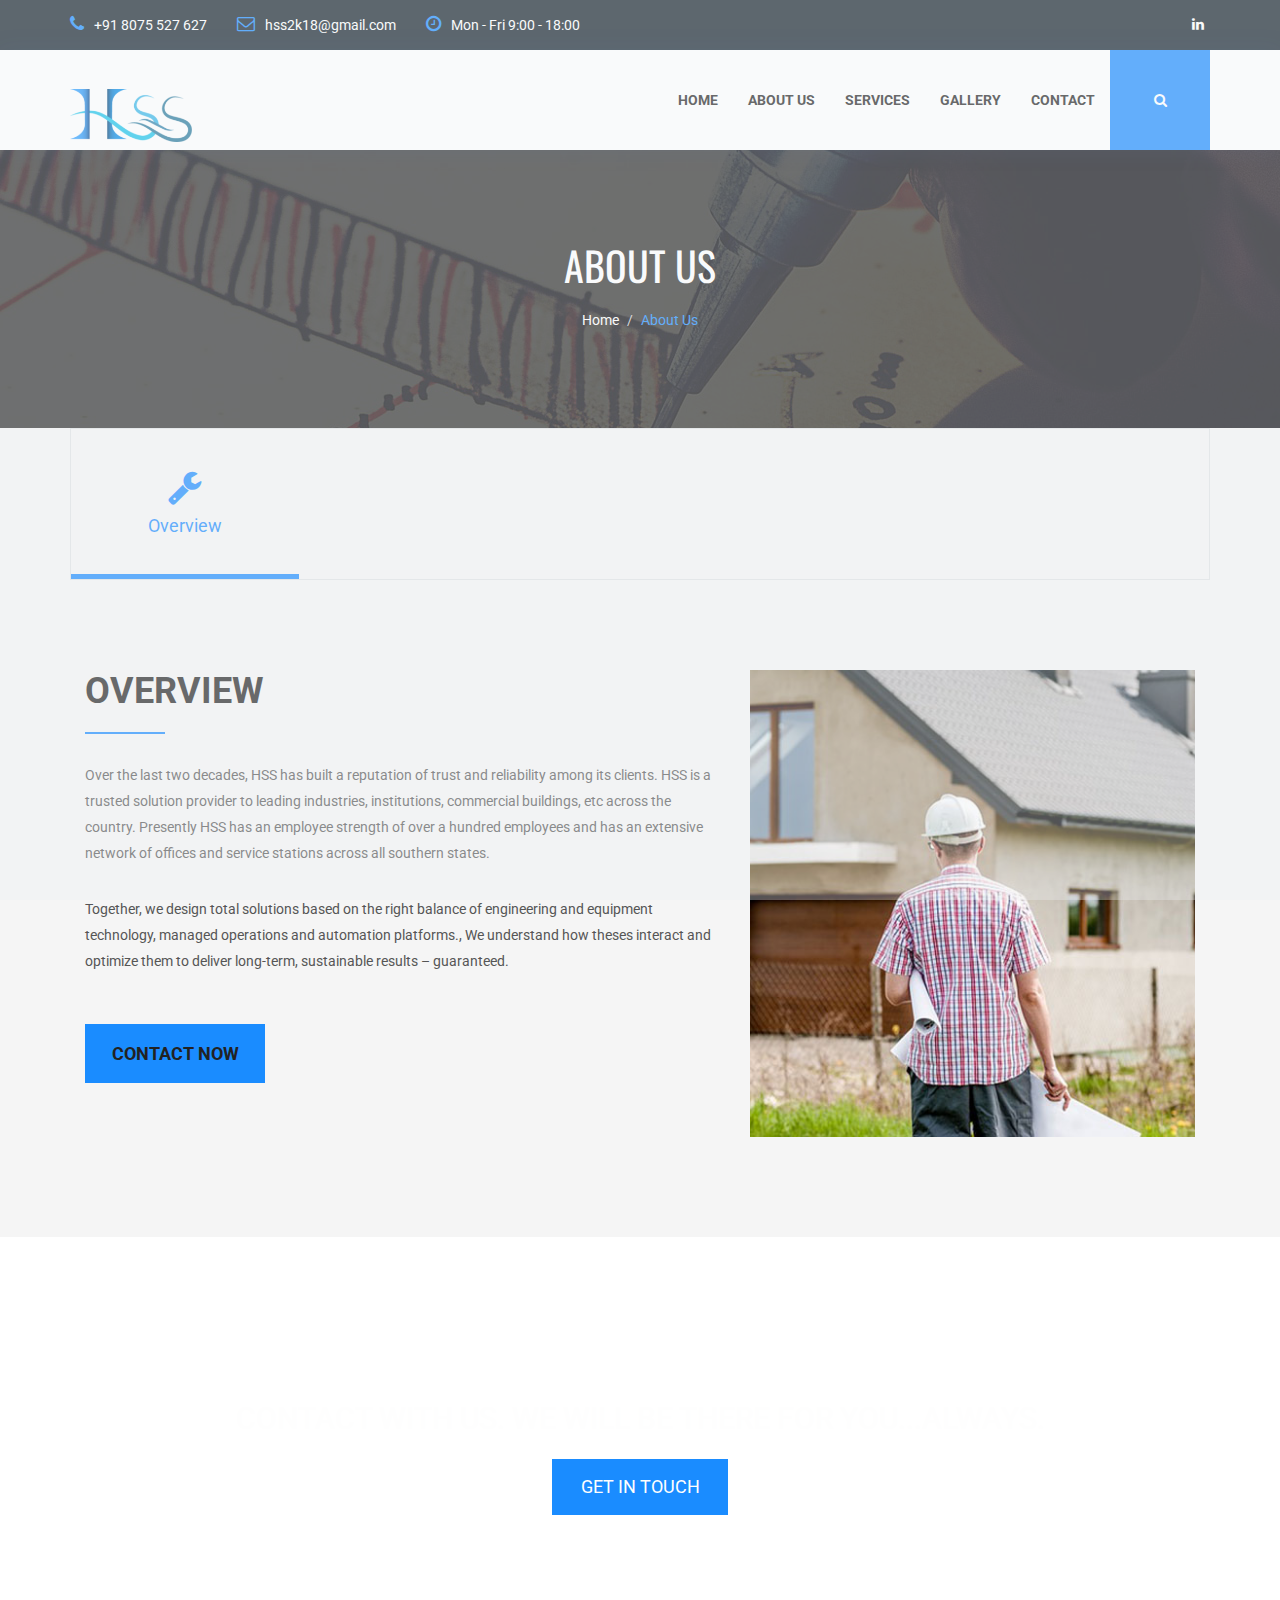
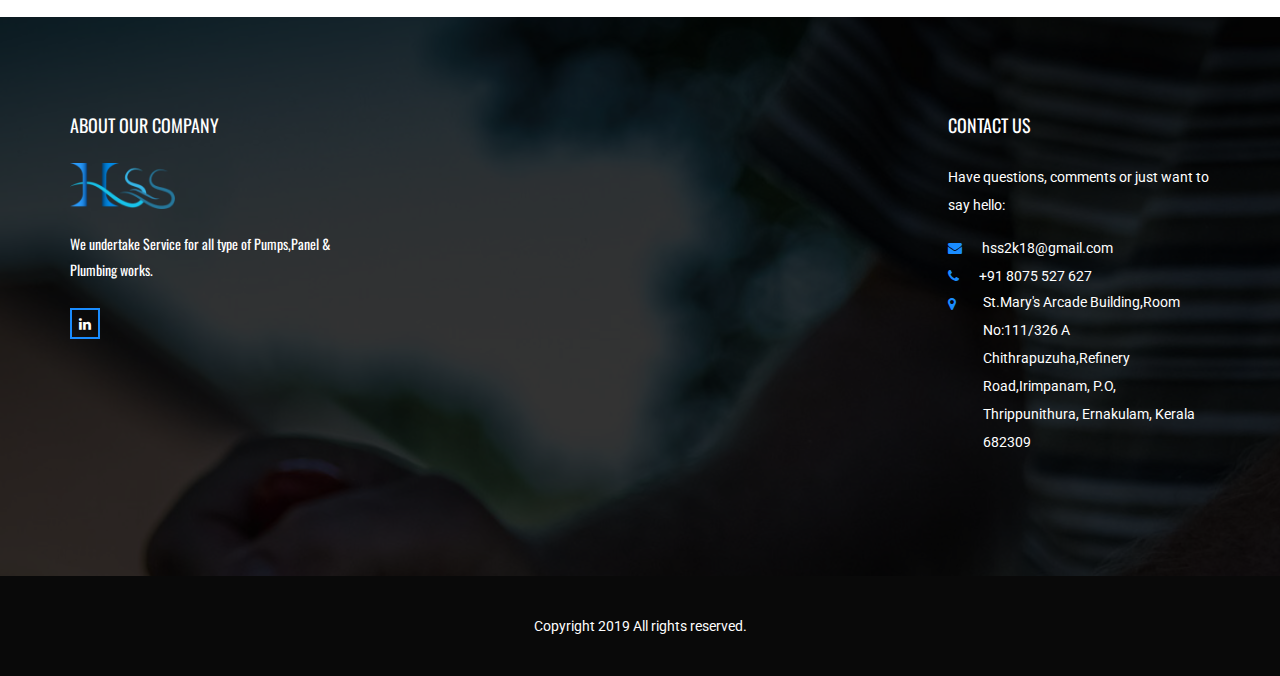
<file: about.html>
﻿<!DOCTYPE html>
<html lang="en">
<head>
    <meta charset="utf-8">
    <meta http-equiv="X-UA-Compatible" content="IE=edge">
    <meta name="viewport" content="width=device-width, initial-scale=1">

    <title>Hydronic Sales And Services</title>

    <!-- Favicon -->
    <link rel="icon" href="images/favicon-blue.png" type="image/x-icon" />
    <!-- Bootstrap CSS -->
    <link href="css/bootstrap.min.css" rel="stylesheet">
    <!-- Animate CSS -->
    <link href="vendors/animate/animate.css" rel="stylesheet">
    <!-- Icon CSS-->
	<link rel="stylesheet" href="vendors/font-awesome/css/font-awesome.min.css">
    <!-- Camera Slider -->
    <link rel="stylesheet" href="vendors/camera-slider/camera.css">
    <!-- Owlcarousel CSS-->
	<link rel="stylesheet" type="text/css" href="vendors/owl_carousel/owl.carousel.css" media="all">

    <!--Theme Styles CSS-->
	<link rel="stylesheet" type="text/css" href="css/style.css" media="all" />

    <!-- WARNING: Respond.js doesn't work if you view the page via file:// -->
    <!--[if lt IE 9]>
    <script src="js/html5shiv.min.js"></script>
    <script src="js/respond.min.js"></script>
    <![endif]-->
</head>
<body>
    <!-- Preloader -->
    <div class="preloader"></div>

    <!-- Top Header_Area -->
    <section class="top_header_area">
        <div class="container">
            <ul class="nav navbar-nav top_nav">
                <li><a href="#"><i class="fa fa-phone"></i>+91 8075 527 627</a></li>
                <li><a href="#"><i class="fa fa-envelope-o"></i>hss2k18@gmail.com</a></li>
                <li><a href="#"><i class="fa fa-clock-o"></i>Mon - Fri 9:00 - 18:00</a></li>
            </ul>
            <ul class="nav navbar-nav navbar-right social_nav">
                <li><a href="#"><i class="fa fa-linkedin" aria-hidden="true"></i></a></li>
            </ul>
        </div>
    </section>
    <!-- End Top Header_Area -->
    <!-- Header_Area -->
    <nav class="navbar navbar-default header_aera" id="main_navbar">
        <div class="container">
            <!-- searchForm -->
            <div class="searchForm">
                <form action="#" class="row m0">
                    <div class="input-group">
                        <span class="input-group-addon"><i class="fa fa-search"></i></span>
                        <input type="search" name="search" class="form-control" placeholder="Type & Hit Enter">
                        <span class="input-group-addon form_hide"><i class="fa fa-times"></i></span>
                    </div>
                </form>
            </div><!-- End searchForm -->
            <!-- Brand and toggle get grouped for better mobile display -->
            <div class="col-md-2 p0">
                <div class="navbar-header">
                    <button type="button" class="navbar-toggle collapsed" data-toggle="collapse" data-target="#min_navbar">
                        <span class="sr-only">Toggle navigation</span>
                        <span class="icon-bar"></span>
                        <span class="icon-bar"></span>
                        <span class="icon-bar"></span>
                    </button>
                    <a class="navbar-brand" href="index.html"><img src="images/logo.png" alt=""></a>
                </div>
            </div>

            <!-- Collect the nav links, forms, and other content for toggling -->
            <div class="col-md-10 p0">
                <div class="collapse navbar-collapse" id="min_navbar">
                    <ul class="nav navbar-nav navbar-right">
                        <li class="dropdown submenu">
                            <a href="index.html" class="dropdown-toggle">Home</a>
                        </li>
                        <li class="dropdown submenu">
                            <a href="about.html" class="dropdown-toggle">About Us</a>
                        </li>
                        <li class="dropdown submenu">
                            <a href="services.html" class="dropdown-toggle">Services</a>
                        </li>
                        <li><a href="gallery.html">Gallery</a></li>
                        <li><a href="contact.html">Contact</a></li>
                        <li><a href="#" class="nav_searchFrom"><i class="fa fa-search"></i></a></li>
                    </ul>
                </div><!-- /.navbar-collapse -->
            </div>
        </div><!-- /.container -->
    </nav>
    <!-- End Header_Area -->
    <!-- Banner area -->
    <section class="banner_area" data-stellar-background-ratio="0.5">
        <h2>About Us</h2>
        <ol class="breadcrumb">
            <li><a href="index.html">Home</a></li>
            <li><a href="#" class="active">About Us</a></li>
        </ol>
    </section>
    <!-- End Banner area -->
    <!-- About Us Area -->
    <!-- Our Services Area -->
    <section class="our_services_tow">
        <div class="container">
            <div class="architecture_area services_pages">
                <div class="portfolio_filter portfolio_filter_2">
                    <ul>
                        <li data-filter="*" class="active"><a href=""><i class="fa fa-wrench" aria-hidden="true"></i>Overview</a></li>
                        <!-- <li data-filter=".building"><a href=""><i class="fa fa-cogs" aria-hidden="true"></i>Building</a></li>
                        <li data-filter=".webdesign"><a href=""><i class="fa fa-cog" aria-hidden="true"></i>CONSTRUCTION</a></li>
                        <li data-filter=".adversting"><a href=""><i class="fa fa-heart" aria-hidden="true"></i>DESIGN</a></li>
                        <li data-filter=".painting"><a href=""><i class="fa fa-paint-brush" aria-hidden="true"></i>Painting</a></li> -->
                    </ul>
                </div>
                <div class="portfolio_item portfolio_2">
                    <div class="grid-sizer-2"></div>
                    <div class="single_facilities col-sm-7 painting building painting adversting">
                        <div class="who_we_area">
                            <div class="subtittle">
                                <h2>Overview</h2>
                            </div>
                            <p>Over the last two decades, HSS has built a reputation of trust and reliability among its clients. HSS is a trusted solution provider to leading industries, institutions, commercial buildings, etc across the country. Presently HSS has an employee strength of over a hundred employees and has an extensive network of offices and service stations across all southern states.</p>
                            <p>Together, we design total solutions based on the right balance of engineering and equipment technology, managed operations and automation platforms.,  We understand how theses interact and optimize them to deliver long-term, sustainable results – guaranteed.</p>
                            <a href="contact.html" class="button_all">Contact Now</a>
                        </div>
                    </div>
                    <div class="single_facilities col-sm-5 painting webdesign">
                        <img src="images/feature-man-4.jpg" alt="">
                    </div>
                </div>
            </div>
        </div>
    </section>
    <!-- End Our Services Area -->
                        <!-- End About Us Area -->
                        <!-- call Area -->
                        <section class="call_min_area">
                            <div class="container">
                                <h2>+91 8075 527 627</h2>
                                <p>Contact With Us. We will be there for you...always. </p>
                                <div class="call_btn">
                                    <a href="contact.html" class="button_all">GET IN TOUCH</a>
                                    <!-- <a href="#" class="button_all">QUICK QUOTE</a> -->
                                </div>
                            </div>
                        </section>
                        <!-- End call Area -->
                        <!-- Our Team Area -->
                        <!--<section class="our_team_area">
                            <div class="container">
                                <div class="tittle wow fadeInUp">
                                    <h2>Our Team</h2>
                                    <h4>Lorem Ipsum is simply dummy text of the printing and typesetting industry</h4>
                                </div>
                                <div class="row team_row">
                                    <div class="col-md-3 col-sm-6 wow fadeInUp">
                                        <div class="team_membar">
                                            <img src="images/team/tm-1.jpg" alt="">
                                            <div class="team_content">
                                                <ul>
                                                    <li><a href="#"><i class="fa fa-facebook" aria-hidden="true"></i></a></li>
                                                    <li><a href="#"><i class="fa fa-twitter" aria-hidden="true"></i></a></li>
                                                    <li><a href="#"><i class="fa fa-linkedin" aria-hidden="true"></i></a></li>
                                                </ul>
                                                <a href="#" class="name">Mike</a>
                                                <h6>Founder &amp; CEO</h6>
                                            </div>
                                        </div>
                                    </div>
                                    <div class="col-md-3 col-sm-6 wow fadeInUp" data-wow-delay="0.2s">
                                        <div class="team_membar">
                                            <img src="images/team/tm-2.jpg" alt="">
                                            <div class="team_content">
                                                <ul>
                                                    <li><a href="#"><i class="fa fa-facebook" aria-hidden="true"></i></a></li>
                                                    <li><a href="#"><i class="fa fa-twitter" aria-hidden="true"></i></a></li>
                                                    <li><a href="#"><i class="fa fa-linkedin" aria-hidden="true"></i></a></li>
                                                </ul>
                                                <a href="#" class="name">John </a>
                                                <h6>Founder &amp; CEO</h6>
                                            </div>
                                        </div>
                                    </div>
                                    <div class="col-md-3 col-sm-6 wow fadeInUp" data-wow-delay="0.4s">
                                        <div class="team_membar">
                                            <img src="images/team/tm-3.jpg" alt="">
                                            <div class="team_content">
                                                <ul>
                                                    <li><a href="#"><i class="fa fa-facebook" aria-hidden="true"></i></a></li>
                                                    <li><a href="#"><i class="fa fa-twitter" aria-hidden="true"></i></a></li>
                                                    <li><a href="#"><i class="fa fa-linkedin" aria-hidden="true"></i></a></li>
                                                </ul>
                                                <a href="#" class="name">David</a>
                                                <h6>Founder &amp; CEO</h6>
                                            </div>
                                        </div>
                                    </div>
                                    <div class="col-md-3 col-sm-6 wow fadeInUp" data-wow-delay="0.6s">
                                        <div class="team_membar">
                                            <img src="images/team/tm-4.jpg" alt="">
                                            <div class="team_content">
                                                <ul>
                                                    <li><a href="#"><i class="fa fa-facebook" aria-hidden="true"></i></a></li>
                                                    <li><a href="#"><i class="fa fa-twitter" aria-hidden="true"></i></a></li>
                                                    <li><a href="#"><i class="fa fa-linkedin" aria-hidden="true"></i></a></li>
                                                </ul>
                                                <a href="#" class="name">Max</a>
                                                <h6>Founder &amp; CEO</h6>
                                            </div>
                                        </div>
                                    </div>
                                </div>
                            </div>
                        </section>-->
                        <!-- End Our Team Area -->
                        <!-- Footer Area -->
                        <footer class="footer_area">
                            <div class="container">
                                <div class="footer_row row">
                                    <div class="col-md-3 col-sm-6 footer_about">
                                        <h2>ABOUT OUR COMPANY</h2>
                                        <img src="images/logo.png" alt="">
                                        <p>We undertake Service for all type of Pumps,Panel &amp; Plumbing works.</p>
                                        <ul class="socail_icon">
                                            <li><a href="#"><i class="fa fa-linkedin" aria-hidden="true"></i></a></li>
                                        </ul>
                                    </div>
                                    <div class="col-md-3 col-sm-6 footer_about quick">

                                    </div>
                                    <div class="col-md-3 col-sm-6 footer_about">

                                    </div>
                                    <div class="col-md-3 col-sm-6 footer_about">
                                        <h2>CONTACT US</h2>
                                        <address>
                                            <p>Have questions, comments or just want to say hello:</p>
                                            <ul class="my_address">
                                                <li><a href="#"><i class="fa fa-envelope" aria-hidden="true"></i>hss2k18@gmail.com</a></li>
                                                <li><a href="#"><i class="fa fa-phone" aria-hidden="true"></i>+91 8075 527 627</a></li>
                                                <li><a href="#"><i class="fa fa-map-marker" aria-hidden="true"></i><span>St.Mary's Arcade Building,Room No:111/326 A Chithrapuzuha,Refinery Road,Irimpanam, P.O, Thrippunithura, Ernakulam, Kerala 682309</span></a></li>
                                            </ul>
                                        </address>
                                    </div>
                                </div>
                            </div>
                            <div class="copyright_area">
                                Copyright 2019 All rights reserved.
                        </footer>
                        <!-- End Footer Area -->
                        <!-- jQuery JS -->
                        <script src="js/jquery-1.12.0.min.js"></script>
                        <!-- Bootstrap JS -->
                        <script src="js/bootstrap.min.js"></script>
                        <!-- Animate JS -->
                        <script src="vendors/animate/wow.min.js"></script>
                        <!-- Camera Slider -->
                        <script src="vendors/camera-slider/jquery.easing.1.3.js"></script>
                        <script src="vendors/camera-slider/camera.min.js"></script>
                        <!-- Isotope JS -->
                        <script src="vendors/isotope/imagesloaded.pkgd.min.js"></script>
                        <script src="vendors/isotope/isotope.pkgd.min.js"></script>
                        <!-- Progress JS -->
                        <script src="vendors/Counter-Up/jquery.counterup.min.js"></script>
                        <script src="vendors/Counter-Up/waypoints.min.js"></script>
                        <!-- Owlcarousel JS -->
                        <script src="vendors/owl_carousel/owl.carousel.min.js"></script>
                        <!-- Stellar JS -->
                        <script src="vendors/stellar/jquery.stellar.js"></script>
                        <!-- Theme JS -->
                        <script src="js/theme.js"></script>
</body>
</html>
</file>
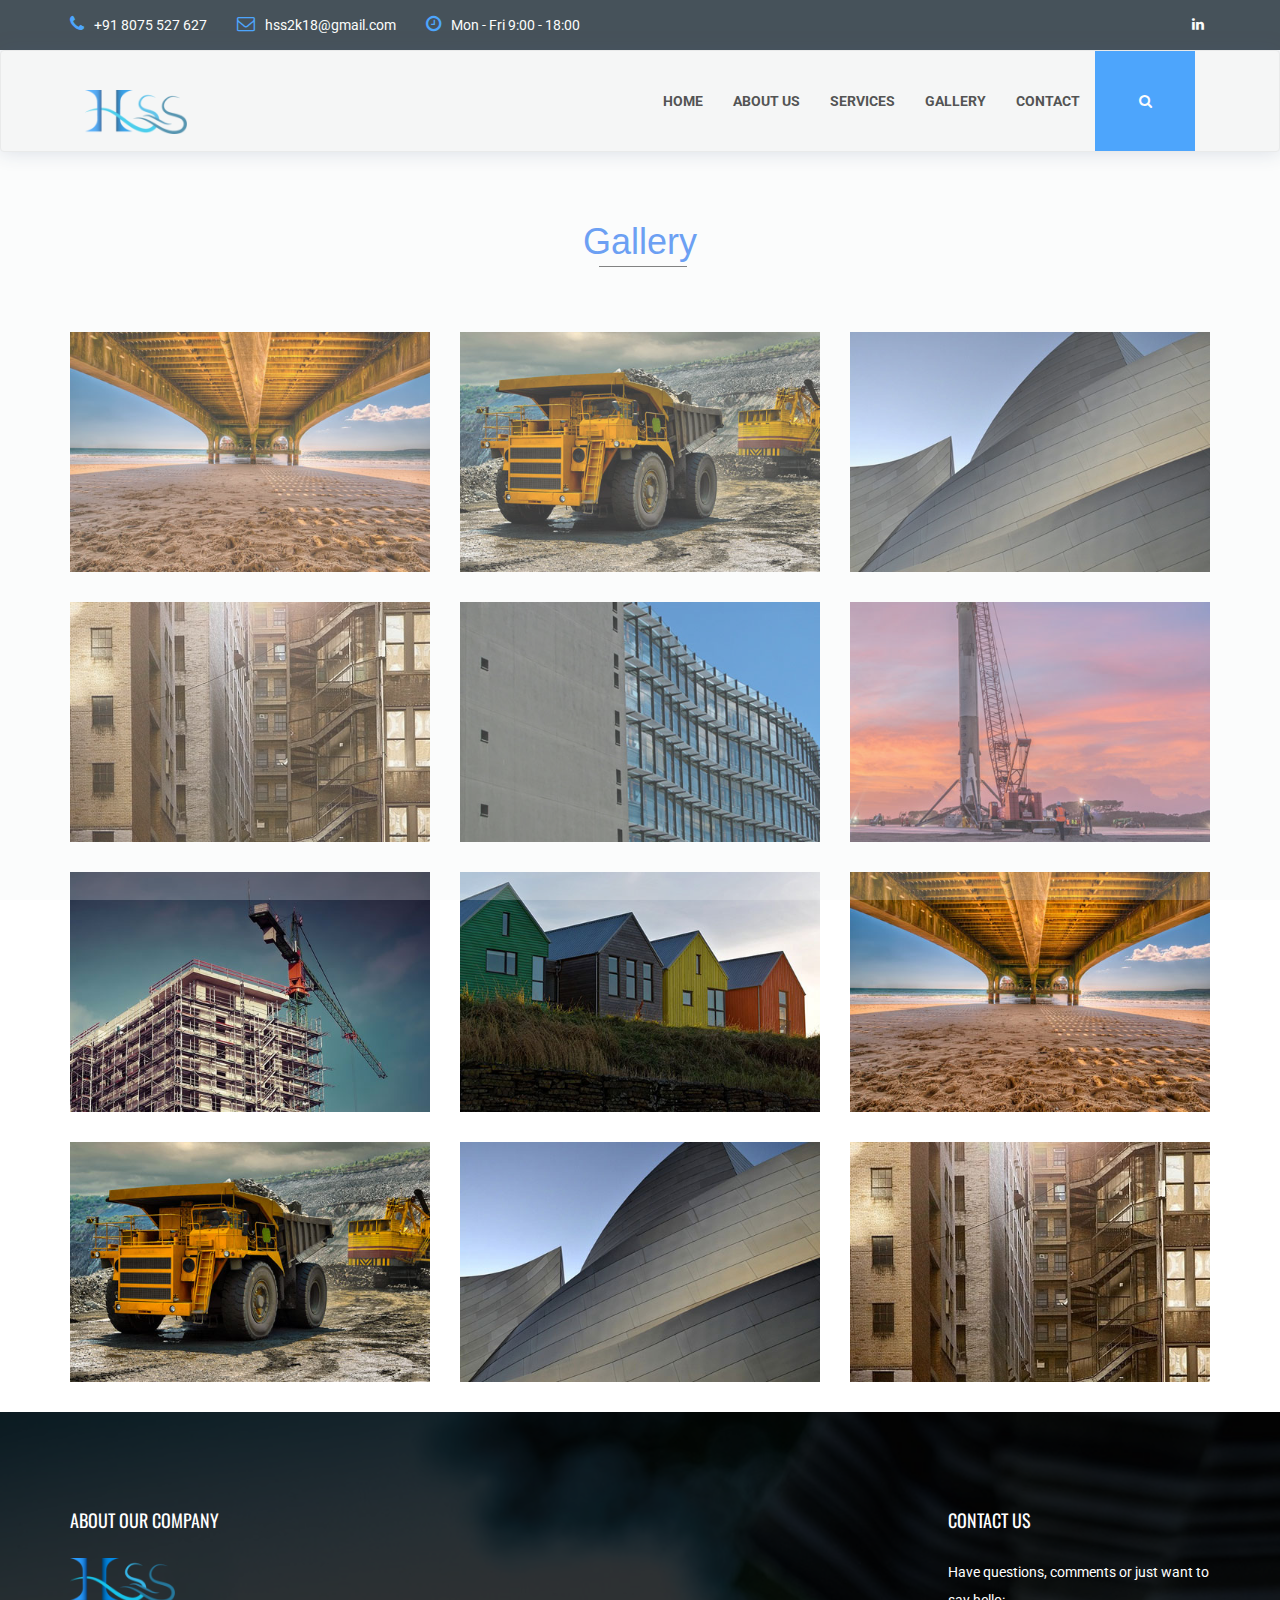
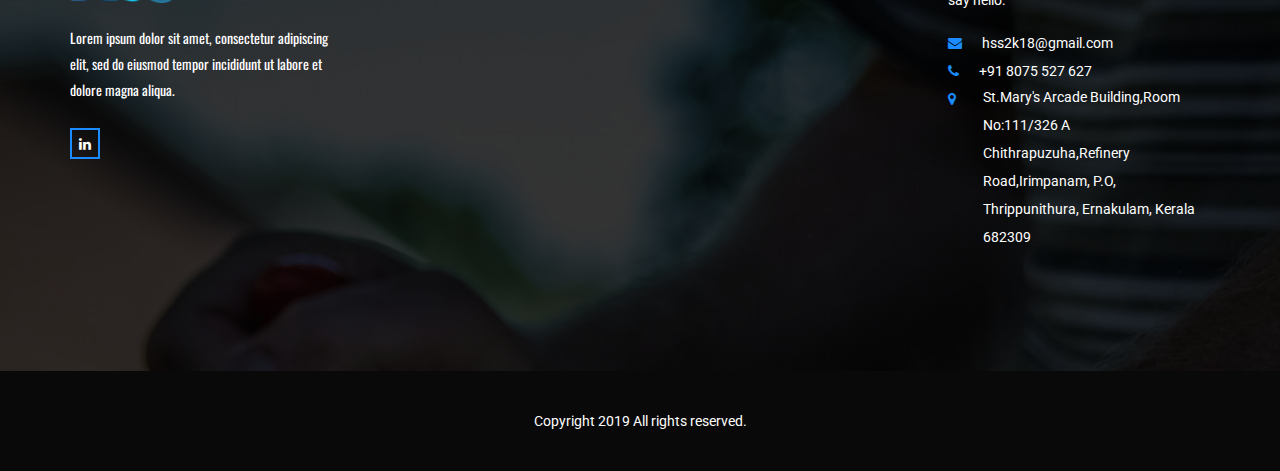
<file: gallery.html>
﻿<!DOCTYPE html>
<html lang="en">
<head>
    <meta charset="utf-8">
    <meta http-equiv="X-UA-Compatible" content="IE=edge">
    <meta name="viewport" content="width=device-width, initial-scale=1">

    <title>Hydronic Sales And Services</title>

    <!-- Favicon -->
    <link rel="icon" href="images/favicon-blue.png" type="image/x-icon" />
    <!-- Bootstrap CSS -->
    <link href="css/bootstrap.min.css" rel="stylesheet">
    <!-- Animate CSS -->
    <link href="vendors/animate/animate.css" rel="stylesheet">
    <!-- Icon CSS-->
    <link rel="stylesheet" href="vendors/font-awesome/css/font-awesome.min.css">
    <!-- Camera Slider -->
    <link rel="stylesheet" href="vendors/camera-slider/camera.css">
    <!-- Owlcarousel CSS-->
    <link rel="stylesheet" type="text/css" href="vendors/owl_carousel/owl.carousel.css" media="all">

    <!--Theme Styles CSS-->
    <link rel="stylesheet" type="text/css" href="css/style.css" media="all" />

    <link href="//maxcdn.bootstrapcdn.com/bootstrap/3.3.0/css/bootstrap.min.css" rel="stylesheet" id="bootstrap-css">
    <script src="//maxcdn.bootstrapcdn.com/bootstrap/3.3.0/js/bootstrap.min.js"></script>
    <script src="//code.jquery.com/jquery-1.11.1.min.js"></script>

    <!-- WARNING: Respond.js doesn't work if you view the page via file:// -->
    <!--[if lt IE 9]>
    <script src="js/html5shiv.min.js"></script>
    <script src="js/respond.min.js"></script>
    <![endif]-->
</head>
<body>
    <!-- Preloader -->
    <div class="preloader"></div>

    <!-- Top Header_Area -->
    <section class="top_header_area">
        <div class="container">
            <ul class="nav navbar-nav top_nav">
                <li><a href="#"><i class="fa fa-phone"></i>+91 8075 527 627</a></li>
                <li><a href="#"><i class="fa fa-envelope-o"></i>hss2k18@gmail.com</a></li>
                <li><a href="#"><i class="fa fa-clock-o"></i>Mon - Fri 9:00 - 18:00</a></li>
            </ul>
            <ul class="nav navbar-nav navbar-right social_nav">
                <li><a href="#"><i class="fa fa-linkedin" aria-hidden="true"></i></a></li>
            </ul>
        </div>
    </section>
    <!-- End Top Header_Area -->

    <!-- Header_Area -->
    <nav class="navbar navbar-default header_aera" id="main_navbar">
        <div class="container">
            <!-- searchForm -->
            <div class="searchForm">
                <form action="#" class="row m0">
                    <div class="input-group">
                        <span class="input-group-addon"><i class="fa fa-search"></i></span>
                        <input type="search" name="search" class="form-control" placeholder="Type & Hit Enter">
                        <span class="input-group-addon form_hide"><i class="fa fa-times"></i></span>
                    </div>
                </form>
            </div><!-- End searchForm -->
            <!-- Brand and toggle get grouped for better mobile display -->
            <div class="col-md-2 p0">
                <div class="navbar-header">
                    <button type="button" class="navbar-toggle collapsed" data-toggle="collapse" data-target="#min_navbar">
                    <span class="sr-only">Toggle navigation</span>
                    <span class="icon-bar"></span>
                    <span class="icon-bar"></span>
                    <span class="icon-bar"></span>
                    </button>
                    <a class="navbar-brand" href="index.html"><img src="images/logo.png" alt=""></a>
                </div>
            </div>

            <!-- Collect the nav links, forms, and other content for toggling -->
            <div class="col-md-10 p0">
                <div class="collapse navbar-collapse" id="min_navbar">
                    <ul class="nav navbar-nav navbar-right">
                        <li class="dropdown submenu">
                            <a href="index.html" class="dropdown-toggle">Home</a>
                        </li>
                        <li class="dropdown submenu">
                            <a href="about.html" class="dropdown-toggle">About Us</a>
                        </li>
                        <li class="dropdown submenu">
                            <a href="services.html" class="dropdown-toggle" >Services</a>
                        </li>
                        <li><a href="#">Gallery</a></li>
                        <li><a href="contact.html">Contact</a></li>
                        <li><a href="#" class="nav_searchFrom"><i class="fa fa-search"></i></a></li>
                    </ul>
                </div><!-- /.navbar-collapse -->
            </div>
        </div><!-- /.container -->
    </nav>
<!-- End Header_Area -->

    <!-- Banner area -->
<!--     <section class="banner_area" data-stellar-background-ratio="0.5">
        <h2>Gallery</h2>
        <ol class="breadcrumb">
            <li><a href="index.html">Home</a></li>
            <li><a href="#" class="active">About Us</a></li>
        </ol>
    </section> -->
<!-- End Banner area -->




    <!-- <div class="gallery">
        <h2>Image Gallery</h2>
        <p>The .thumbnail class can be used to display an image gallery.</p>
        <p>The .caption class adds proper padding and a dark grey color to text inside thumbnails.</p>
        <p>Click on the images to enlarge them.</p>
        <div class="row">
            <div class="col-md-4">
                <div class="thumbnail">
                    <a href="images/pics/1.jpg" target="_blank">
                        <img src="images/pics/1.jpg" alt="Lights" style="width:100%">
                        <div class="caption">
                            <p>Lorem ipsum donec id elit non mi porta gravida at eget metus.</p>
                        </div>
                    </a>
                </div>
            </div>
            <div class="col-md-4">
                <div class="thumbnail">
                    <a href="images/pics/1.jpg" target="_blank">
                        <img src="images/pics/2.jpg" alt="Lights" style="width:100%">
                        <div class="caption">
                            <p>Lorem ipsum donec id elit non mi porta gravida at eget metus.</p>
                        </div>
                    </a>
                </div>
            </div>
            <div class="col-md-4">
                <div class="thumbnail">
                    <a href="images/pics/1.jpg" target="_blank">
                        <img src="images/pics/3.jpg" alt="Lights" style="width:100%">
                        <div class="caption">
                            <p>Lorem ipsum donec id elit non mi porta gravida at eget metus.</p>
                        </div>
                    </a>
                </div>
            </div>
        </div> -->


<!------ Include the above in your HEAD tag ---------->
<section>
 <div class="container">
        <div class="row">
        <div class="gallery col-lg-12 col-md-12 col-sm-12 col-xs-12">
            <h1 class="gallery-title">Gallery</h1>
        </div>

       <!--  <div align="center">
            <button class="btn btn-default filter-button" data-filter="all">All</button>
            <button class="btn btn-default filter-button" data-filter="hdpe">HDPE Pipes</button>
            <button class="btn btn-default filter-button" data-filter="sprinkle">Sprinkle Pipes</button>
            <button class="btn btn-default filter-button" data-filter="spray">Spray Nozzle</button>
            <button class="btn btn-default filter-button" data-filter="irrigation">Irrigation Pipes</button>
        </div> -->
        <br/>



            <div class="gallery_product col-lg-4 col-md-4 col-sm-4 col-xs-6 filter hdpe">
                <img src="images/gallery/gl-1.jpg" class="img-responsive">
            </div>

            <div class="gallery_product col-lg-4 col-md-4 col-sm-4 col-xs-6 filter sprinkle">
                <img src="images/gallery/gl-2.jpg" class="img-responsive">
            </div>

            <div class="gallery_product col-lg-4 col-md-4 col-sm-4 col-xs-6 filter hdpe">
                <img src="images/gallery/gl-3.jpg" class="img-responsive">
            </div>

            <div class="gallery_product col-lg-4 col-md-4 col-sm-4 col-xs-6 filter irrigation">
                <img src="images/gallery/gl-4.jpg" class="img-responsive">
            </div>

            <div class="gallery_product col-lg-4 col-md-4 col-sm-4 col-xs-6 filter spray">
                <img src="images/gallery/gl-5.jpg" class="img-responsive">
            </div>

            <div class="gallery_product col-lg-4 col-md-4 col-sm-4 col-xs-6 filter irrigation">
                <img src="images/gallery/gl-6.jpg" class="img-responsive">
            </div>

            <div class="gallery_product col-lg-4 col-md-4 col-sm-4 col-xs-6 filter spray">
                <img src="images/gallery/gl-7.jpg" class="img-responsive">
            </div>

            <div class="gallery_product col-lg-4 col-md-4 col-sm-4 col-xs-6 filter irrigation">
                <img src="images/gallery/gl-8.jpg" class="img-responsive">
            </div>

            <div class="gallery_product col-lg-4 col-md-4 col-sm-4 col-xs-6 filter irrigation">
                <img src="images/gallery/gl-1.jpg" class="img-responsive">
            </div>

            <div class="gallery_product col-lg-4 col-md-4 col-sm-4 col-xs-6 filter hdpe">
                <img src="images/gallery/gl-2.jpg" class="img-responsive">
            </div>

            <div class="gallery_product col-lg-4 col-md-4 col-sm-4 col-xs-6 filter spray">
                <img src="images/gallery/gl-3.jpg" class="img-responsive">
            </div>

            <div class="gallery_product col-lg-4 col-md-4 col-sm-4 col-xs-6 filter sprinkle">
                <img src="images/gallery/gl-4.jpg" class="img-responsive">
            </div>
        </div>
    </div>
</section>


<!--         <div class="row">
            <div class="col-md-4">
                <div class="thumbnail">
                    <a href="images/pics/1.jpg" target="_blank">
                        <img src="images/pics/4.jpg" alt="Lights" style="width:100%">
                        <div class="caption">
                            <p>Lorem ipsum donec id elit non mi porta gravida at eget metus.</p>
                        </div>
                    </a>
                </div>
            </div>
            <div class="col-md-4">
                <div class="thumbnail">
                    <a href="images/pics/1.jpg" target="_blank">
                        <img src="images/pics/5.jpg" alt="Lights" style="width:100%">
                        <div class="caption">
                            <p>Lorem ipsum donec id elit non mi porta gravida at eget metus.</p>
                        </div>
                    </a>
                </div>
            </div>
            <div class="col-md-4">
                <div class="thumbnail">
                    <a href="images/pics/1.jpg" target="_blank">
                        <img src="images/pics/6.jpg" alt="Lights" style="width:100%">
                        <div class="caption">
                            <p>Lorem ipsum donec id elit non mi porta gravida at eget metus.</p>
                        </div>
                    </a>
                </div>
            </div>
        </div>
    </div> -->





    <!-- Footer Area -->
    <footer class="footer_area">
        <div class="container">
            <div class="footer_row row">
                <div class="col-md-3 col-sm-6 footer_about">
                    <h2>ABOUT OUR COMPANY</h2>
                    <img src="images/logo.png"  alt="">
                    <p>Lorem ipsum dolor sit amet, consectetur adipiscing elit, sed do eiusmod tempor incididunt ut labore et dolore magna aliqua.</p>
                    <ul class="socail_icon">
                        <li><a href="#"><i class="fa fa-linkedin" aria-hidden="true"></i></a></li>
                    </ul>
                </div>
                <div class="col-md-3 col-sm-6 footer_about quick">
                   
                </div>
                <div class="col-md-3 col-sm-6 footer_about">
                   
                </div>
                <div class="col-md-3 col-sm-6 footer_about">
                    <h2>CONTACT US</h2>
                    <address>
                        <p>Have questions, comments or just want to say hello:</p>
                        <ul class="my_address">
                            <li><a href="#"><i class="fa fa-envelope" aria-hidden="true"></i>hss2k18@gmail.com</a></li>
                            <li><a href="#"><i class="fa fa-phone" aria-hidden="true"></i>+91 8075 527 627</a></li>
                            <li><a href="#"><i class="fa fa-map-marker" aria-hidden="true"></i><span>St.Mary's Arcade Building,Room No:111/326 A Chithrapuzuha,Refinery Road,Irimpanam, P.O, Thrippunithura, Ernakulam, Kerala 682309</span></a></li>
                        </ul>
                    </address>
                </div>
            </div>
        </div>
        <div class="copyright_area">
            Copyright 2019 All rights reserved.
    </footer>
    <!-- End Footer Area -->

    <!-- jQuery JS -->
    <script src="js/jquery-1.12.0.min.js"></script>
    <!-- Bootstrap JS -->
    <script src="js/bootstrap.min.js"></script>
    <!-- Animate JS -->
    <script src="vendors/animate/wow.min.js"></script>
    <!-- Camera Slider -->
    <script src="vendors/camera-slider/jquery.easing.1.3.js"></script>
    <script src="vendors/camera-slider/camera.min.js"></script>
    <!-- Isotope JS -->
    <script src="vendors/isotope/imagesloaded.pkgd.min.js"></script>
    <script src="vendors/isotope/isotope.pkgd.min.js"></script>
    <!-- Progress JS -->
    <script src="vendors/Counter-Up/jquery.counterup.min.js"></script>
    <script src="vendors/Counter-Up/waypoints.min.js"></script>
    <!-- Owlcarousel JS -->
    <script src="vendors/owl_carousel/owl.carousel.min.js"></script>
    <!-- Stellar JS -->
    <script src="vendors/stellar/jquery.stellar.js"></script>
    <!-- Theme JS -->
    <script src="js/theme.js"></script>
</body>
</html>
</file>
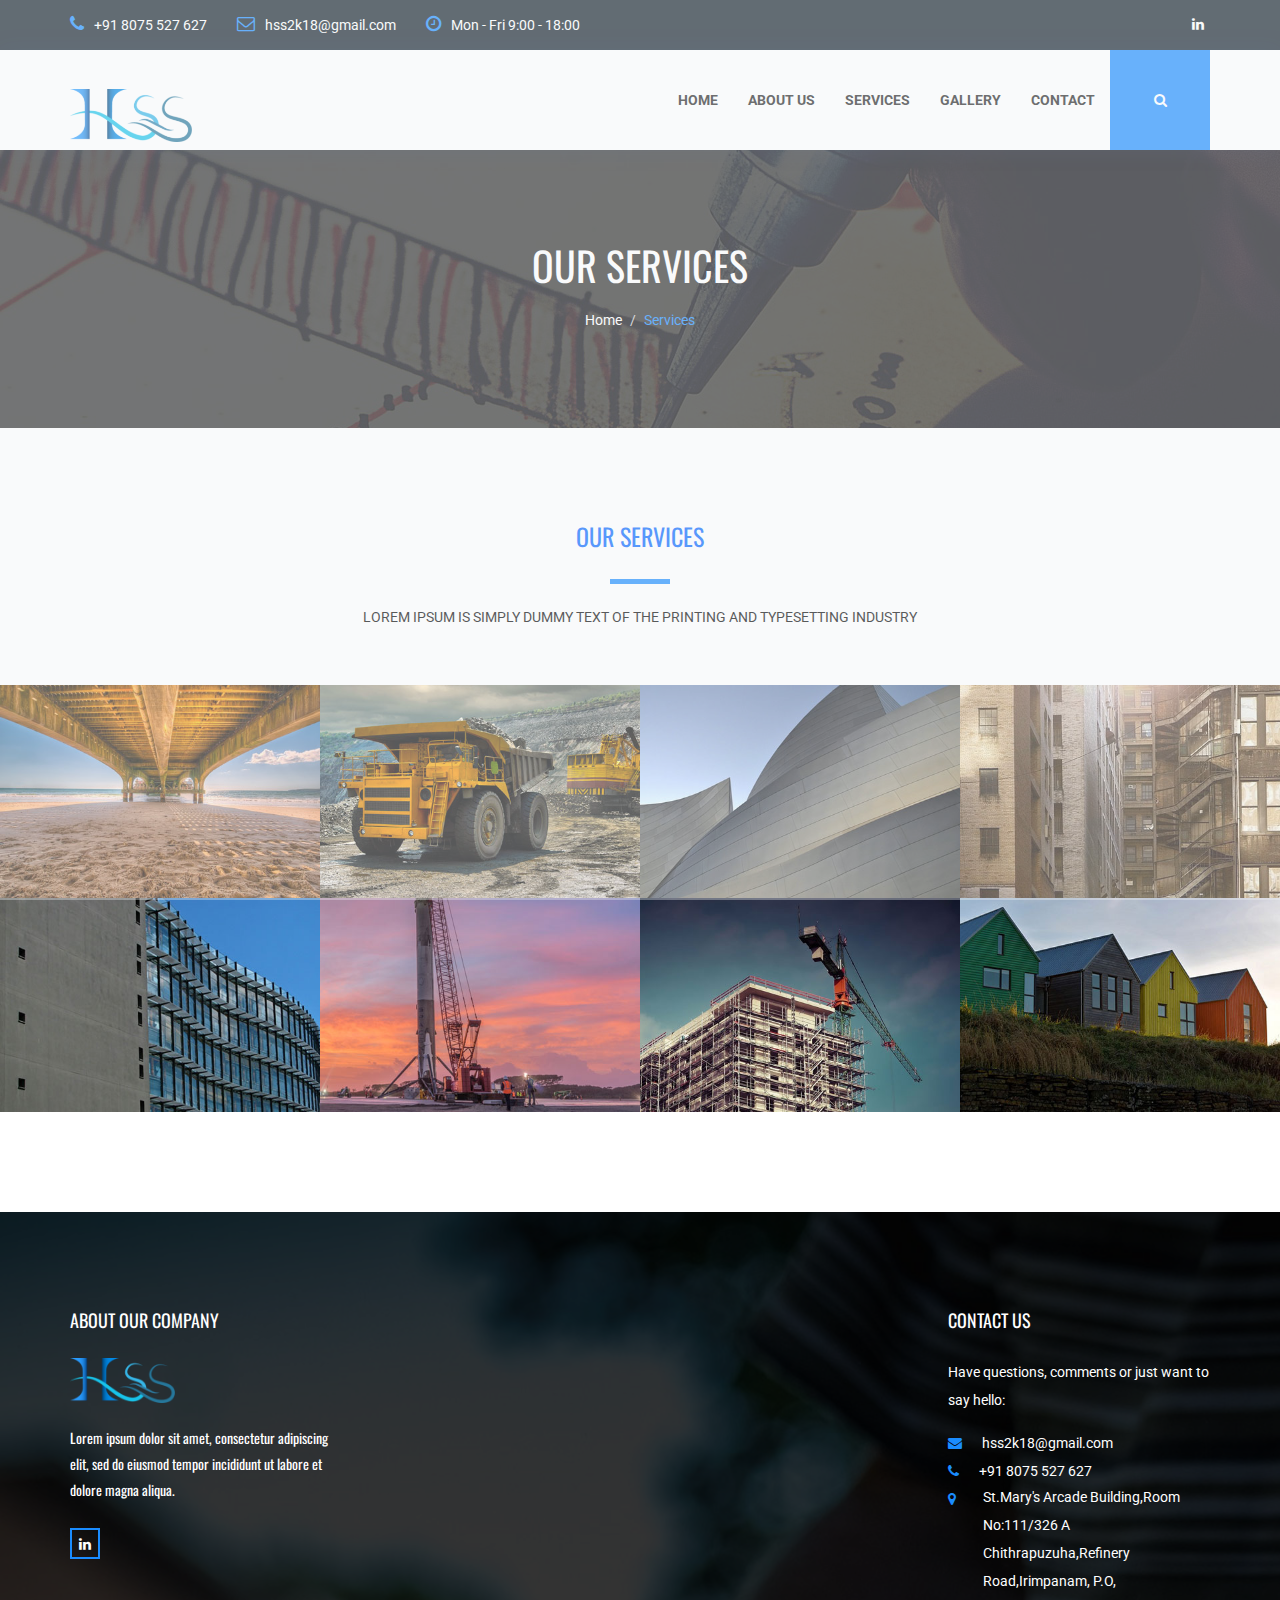
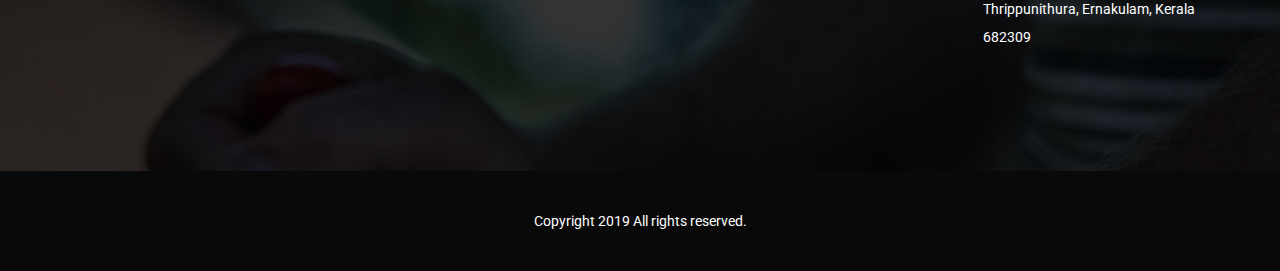
<file: services.html>
﻿<!DOCTYPE html>
<html lang="en">
<head>
    <meta charset="utf-8">
    <meta http-equiv="X-UA-Compatible" content="IE=edge">
    <meta name="viewport" content="width=device-width, initial-scale=1">

    <title>Hydronic Sales And Services</title>

    <!-- Favicon -->
    <link rel="icon" href="images/favicon-blue.png" type="image/x-icon" />
    <!-- Bootstrap CSS -->
    <link href="css/bootstrap.min.css" rel="stylesheet">
    <!-- Animate CSS -->
    <link href="vendors/animate/animate.css" rel="stylesheet">
    <!-- Icon CSS-->
	<link rel="stylesheet" href="vendors/font-awesome/css/font-awesome.min.css">
    <!-- Camera Slider -->
    <link rel="stylesheet" href="vendors/camera-slider/camera.css">
    <!-- Owlcarousel CSS-->
	<link rel="stylesheet" type="text/css" href="vendors/owl_carousel/owl.carousel.css" media="all">

    <!--Theme Styles CSS-->
	<link rel="stylesheet" type="text/css" href="css/style.css" media="all" />

    <!-- WARNING: Respond.js doesn't work if you view the page via file:// -->
    <!--[if lt IE 9]>
    <script src="js/html5shiv.min.js"></script>
    <script src="js/respond.min.js"></script>
    <![endif]-->
</head>
<body>
    <!-- Preloader -->
    <div class="preloader"></div>

	<!-- Top Header_Area -->
	<section class="top_header_area">
	    <div class="container">
            <ul class="nav navbar-nav top_nav">
                <li><a href="#"><i class="fa fa-phone"></i>+91 8075 527 627</a></li>
                <li><a href="#"><i class="fa fa-envelope-o"></i>hss2k18@gmail.com</a></li>
                <li><a href="#"><i class="fa fa-clock-o"></i>Mon - Fri 9:00 - 18:00</a></li>
            </ul>
            <ul class="nav navbar-nav navbar-right social_nav">
                <li><a href="#"><i class="fa fa-linkedin" aria-hidden="true"></i></a></li>
            </ul>
	    </div>
	</section>
	<!-- End Top Header_Area -->

	<!-- Header_Area -->
    <nav class="navbar navbar-default header_aera" id="main_navbar">
        <div class="container">
            <!-- searchForm -->
            <div class="searchForm">
                <form action="#" class="row m0">
                    <div class="input-group">
                        <span class="input-group-addon"><i class="fa fa-search"></i></span>
                        <input type="search" name="search" class="form-control" placeholder="Type & Hit Enter">
                        <span class="input-group-addon form_hide"><i class="fa fa-times"></i></span>
                    </div>
                </form>
            </div><!-- End searchForm -->
            <!-- Brand and toggle get grouped for better mobile display -->
            <div class="col-md-2 p0">
                <div class="navbar-header">
                    <button type="button" class="navbar-toggle collapsed" data-toggle="collapse" data-target="#min_navbar">
                    <span class="sr-only">Toggle navigation</span>
                    <span class="icon-bar"></span>
                    <span class="icon-bar"></span>
                    <span class="icon-bar"></span>
                    </button>
                    <a class="navbar-brand" href="index.html"><img src="images/logo.png" alt=""></a>
                </div>
            </div>

            <!-- Collect the nav links, forms, and other content for toggling -->
            <div class="col-md-10 p0">
                <div class="collapse navbar-collapse" id="min_navbar">
                    <ul class="nav navbar-nav navbar-right">
                        <li class="dropdown submenu">
                            <a href="index.html" class="dropdown-toggle">Home</a>
                        </li>
                        <li class="dropdown submenu">
                            <a href="about.html" class="dropdown-toggle">About Us</a>
                        </li>
                        <li class="dropdown submenu">
                            <a href="services.html" class="dropdown-toggle" >Services</a>
                        </li>
                        <li><a href="gallery.html">Gallery</a></li>
                        <li><a href="contact.html">Contact</a></li>
                        <li><a href="#" class="nav_searchFrom"><i class="fa fa-search"></i></a></li>
                    </ul>
                </div><!-- /.navbar-collapse -->
            </div>
        </div><!-- /.container -->
    </nav>

	<!-- End Header_Area -->

    <!-- Banner area -->
    <section class="banner_area" data-stellar-background-ratio="0.5">
        <h2>Our Services</h2>
        <ol class="breadcrumb">
            <li><a href="index.html">Home</a></li>
            <li><a href="#" class="active">Services</a></li>
        </ol>
    </section>
    <!-- End Banner area -->


    <!-- Our Featured Works Area -->
    <section class="featured_works row" data-stellar-background-ratio="0.3">
        <div class="tittle wow fadeInUp">
            <h2>Our Services</h2>
            <h4>Lorem Ipsum is simply dummy text of the printing and typesetting industry</h4>
        </div>
        <div class="featured_gallery">
            <div class="col-md-3 col-sm-4 col-xs-6 gallery_iner p0">
                <img src="images/gallery/gl-1.jpg" alt="">
                <div class="gallery_hover">
                    <h4>Bolt Apartments</h4>
                    <a href="#">VIEW PROJECT</a>
                </div>
            </div>
            <div class="col-md-3 col-sm-4 col-xs-6 gallery_iner p0">
                <img src="images/gallery/gl-2.jpg" alt="">
                <div class="gallery_hover">
                    <h4>Bolt Apartments</h4>
                    <a href="#">VIEW PROJECT</a>
                </div>
            </div>
            <div class="col-md-3 col-sm-4 col-xs-6 gallery_iner p0">
                <img src="images/gallery/gl-3.jpg" alt="">
                <div class="gallery_hover">
                    <h4>Bolt Apartments</h4>
                    <a href="#">VIEW PROJECT</a>
                </div>
            </div>
            <div class="col-md-3 col-sm-4 col-xs-6 gallery_iner p0">
                <img src="images/gallery/gl-4.jpg" alt="">
                <div class="gallery_hover">
                    <h4>Bolt Apartments</h4>
                    <a href="#">VIEW PROJECT</a>
                </div>
            </div>
            <div class="col-md-3 col-sm-4 col-xs-6 gallery_iner p0">
                <img src="images/gallery/gl-5.jpg" alt="">
                <div class="gallery_hover">
                    <h4>Bolt Apartments</h4>
                    <a href="#">VIEW PROJECT</a>
                </div>
            </div>
            <div class="col-md-3 col-sm-4 col-xs-6 gallery_iner p0">
                <img src="images/gallery/gl-6.jpg" alt="">
                <div class="gallery_hover">
                    <h4>Bolt Apartments</h4>
                    <a href="#">VIEW PROJECT</a>
                </div>
            </div>
            <div class="col-md-3 col-sm-4 col-xs-6 gallery_iner p0">
                <img src="images/gallery/gl-7.jpg" alt="">
                <div class="gallery_hover">
                    <h4>Bolt Apartments</h4>
                    <a href="#">VIEW PROJECT</a>
                </div>
            </div>
            <div class="col-md-3 col-sm-4 col-xs-6 gallery_iner p0">
                <img src="images/gallery/gl-8.jpg" alt="">
                <div class="gallery_hover">
                    <h4>Bolt Apartments</h4>
                    <a href="#">VIEW PROJECT</a>
                </div>
            </div>
        </div>
    </section>
    <!-- End Our Featured Works Area -->

    <!-- Our Team Area -->
    <!-- <section class="our_team_area">
        <div class="container">
            <div class="tittle wow fadeInUp">
                <h2>Our Team</h2>
                <h4>Lorem Ipsum is simply dummy text of the printing and typesetting industry</h4>
            </div>
            <div class="row team_row">
                <div class="col-md-3 col-sm-6 wow fadeInUp">
                   <div class="team_membar">
                        <img src="images/team/tm-1.jpg" alt="">
                        <div class="team_content">
                            <ul>
                                <li><a href="#"><i class="fa fa-facebook" aria-hidden="true"></i></a></li>
                                <li><a href="#"><i class="fa fa-twitter" aria-hidden="true"></i></a></li>
                                <li><a href="#"><i class="fa fa-linkedin" aria-hidden="true"></i></a></li>
                            </ul>
                            <a href="#" class="name">Prodip Ghosh</a>
                            <h6>Founder &amp; CEO</h6>
                        </div>
                   </div>
                </div>
                <div class="col-md-3 col-sm-6 wow fadeInUp" data-wow-delay="0.2s">
                   <div class="team_membar">
                        <img src="images/team/tm-2.jpg" alt="">
                        <div class="team_content">
                            <ul>
                                <li><a href="#"><i class="fa fa-facebook" aria-hidden="true"></i></a></li>
                                <li><a href="#"><i class="fa fa-twitter" aria-hidden="true"></i></a></li>
                                <li><a href="#"><i class="fa fa-linkedin" aria-hidden="true"></i></a></li>
                            </ul>
                            <a href="#" class="name">Emran Khan</a>
                            <h6>Web-Developer</h6>
                        </div>
                   </div>
                </div>
                <div class="col-md-3 col-sm-6 wow fadeInUp" data-wow-delay="0.4s">
                   <div class="team_membar">
                        <img src="images/team/tm-3.jpg" alt="">
                        <div class="team_content">
                            <ul>
                                <li><a href="#"><i class="fa fa-facebook" aria-hidden="true"></i></a></li>
                                <li><a href="#"><i class="fa fa-twitter" aria-hidden="true"></i></a></li>
                                <li><a href="#"><i class="fa fa-linkedin" aria-hidden="true"></i></a></li>
                            </ul>
                            <a href="#" class="name">Prodip Ghosh</a>
                            <h6>Founder &amp; CEO</h6>
                        </div>
                   </div>
                </div>
                <div class="col-md-3 col-sm-6 wow fadeInUp" data-wow-delay="0.6s">
                   <div class="team_membar">
                        <img src="images/team/tm-4.jpg" alt="">
                        <div class="team_content">
                            <ul>
                                <li><a href="#"><i class="fa fa-facebook" aria-hidden="true"></i></a></li>
                                <li><a href="#"><i class="fa fa-twitter" aria-hidden="true"></i></a></li>
                                <li><a href="#"><i class="fa fa-linkedin" aria-hidden="true"></i></a></li>
                            </ul>
                            <a href="#" class="name">Jakaria Khan</a>
                            <h6>Founder &amp; CEO</h6>
                        </div>
                   </div>
                </div>
            </div>
        </div>
    </section> -->
    <!-- End Our Team Area -->

    <!-- Footer Area -->
    <footer class="footer_area">
        <div class="container">
            <div class="footer_row row">
                <div class="col-md-3 col-sm-6 footer_about">
                    <h2>ABOUT OUR COMPANY</h2>
                    <img src="images/logo.png"  alt="">
                    <p>Lorem ipsum dolor sit amet, consectetur adipiscing elit, sed do eiusmod tempor incididunt ut labore et dolore magna aliqua.</p>
                    <ul class="socail_icon">
                        <li><a href="#"><i class="fa fa-linkedin" aria-hidden="true"></i></a></li>
                    </ul>
                </div>
                <div class="col-md-3 col-sm-6 footer_about quick">
                   
                </div>
                <div class="col-md-3 col-sm-6 footer_about">
                   
                </div>
                <div class="col-md-3 col-sm-6 footer_about">
                    <h2>CONTACT US</h2>
                    <address>
                        <p>Have questions, comments or just want to say hello:</p>
                        <ul class="my_address">
                            <li><a href="#"><i class="fa fa-envelope" aria-hidden="true"></i>hss2k18@gmail.com</a></li>
                            <li><a href="#"><i class="fa fa-phone" aria-hidden="true"></i>+91 8075 527 627</a></li>
                            <li><a href="#"><i class="fa fa-map-marker" aria-hidden="true"></i><span>St.Mary's Arcade Building,Room No:111/326 A Chithrapuzuha,Refinery Road,Irimpanam, P.O, Thrippunithura, Ernakulam, Kerala 682309</span></a></li>
                        </ul>
                    </address>
                </div>
            </div>
        </div>
        <div class="copyright_area">
            Copyright 2019 All rights reserved.
    </footer>
    <!-- End Footer Area -->

    <!-- jQuery JS -->
    <script src="js/jquery-1.12.0.min.js"></script>
    <!-- Bootstrap JS -->
    <script src="js/bootstrap.min.js"></script>
    <!-- Animate JS -->
    <script src="vendors/animate/wow.min.js"></script>
    <!-- Camera Slider -->
    <script src="vendors/camera-slider/jquery.easing.1.3.js"></script>
    <script src="vendors/camera-slider/camera.min.js"></script>
    <!-- Isotope JS -->
    <script src="vendors/isotope/imagesloaded.pkgd.min.js"></script>
    <script src="vendors/isotope/isotope.pkgd.min.js"></script>
    <!-- Progress JS -->
    <script src="vendors/Counter-Up/jquery.counterup.min.js"></script>
    <script src="vendors/Counter-Up/waypoints.min.js"></script>
    <!-- Owlcarousel JS -->
    <script src="vendors/owl_carousel/owl.carousel.min.js"></script>
    <!-- Stellar JS -->
    <script src="vendors/stellar/jquery.stellar.js"></script>
    <!-- Theme JS -->
    <script src="js/theme.js"></script>
</body>
</html>
</file>
<file: vendors/camera-slider/camera.css>
/**************************
*
*	GENERAL
*
**************************/
.camera_wrap a, .camera_wrap img, 
.camera_wrap ol, .camera_wrap ul, .camera_wrap li,
.camera_wrap table, .camera_wrap tbody, .camera_wrap tfoot, .camera_wrap thead, .camera_wrap tr, .camera_wrap th, .camera_wrap td
.camera_thumbs_wrap a, .camera_thumbs_wrap img, 
.camera_thumbs_wrap ol, .camera_thumbs_wrap ul, .camera_thumbs_wrap li,
.camera_thumbs_wrap table, .camera_thumbs_wrap tbody, .camera_thumbs_wrap tfoot, .camera_thumbs_wrap thead, .camera_thumbs_wrap tr, .camera_thumbs_wrap th, .camera_thumbs_wrap td {
	background: none;
	border: 0;
	font: inherit;
	font-size: 100%;
	margin: 0;
	padding: 0;
	vertical-align: baseline;
	list-style: none
}
.camera_wrap {
	direction: ltr;
	display: none;
	float: left;
	position: relative;
	z-index: 0;
}
.camera_wrap img {
	max-width: none!important;
}
.camera_fakehover {
	height: 100%;
	min-height: 60px;
	position: relative;
	width: 100%;
	z-index: 1;
}
.camera_wrap {
	width: 100%;
}
.camera_src {
	display: none;
}
.cameraCont, .cameraContents {
	height: 100%;
	position: relative;
	width: 100%;
	z-index: 1;
}
.cameraSlide {
	bottom: 0;
	left: 0;
	position: absolute;
	right: 0;
	top: 0;
	width: 100%;
}
.cameraContent {
	bottom: 0;
	display: none;
	left: 0;
	position: absolute;
	right: 0;
	top: 0;
	width: 100%;
}
.camera_target {
	bottom: 0;
	height: 100%;
	left: 0;
	overflow: hidden;
	position: absolute;
	right: 0;
	text-align: left;
	top: 0;
	width: 100%;
	z-index: 0;
}
.camera_overlayer {
	bottom: 0;
	height: 100%;
	left: 0;
	overflow: hidden;
	position: absolute;
	right: 0;
	top: 0;
	width: 100%;
	z-index: 0;
}
.camera_target_content {
	bottom: 0;
	left: 0;
	overflow: hidden;
	position: absolute;
	right: 0;
	top: 0;
	z-index: 2;
}
.camera_target_content .camera_link {
    background: url(images/blank.gif);
	display: block;
	height: 100%;
	text-decoration: none;
}
.camera_loader {
    background: #fff url(images/camera-loader.gif) no-repeat center;
	background: rgba(255, 255, 255, 0.9) u/images/camera-loader.gif) no-repeat center;
	border: 1px solid #ffffff;
	-webkit-border-radius: 18px;
	-moz-border-radius: 18px;
	border-radius: 18px;
	height: 36px;
	left: 50%;
	overflow: hidden;
	position: absolute;
	margin: -18px 0 0 -18px;
	top: 50%;
	width: 36px;
	z-index: 3;
}
.camera_bar {
	bottom: 0;
	left: 0;
	overflow: hidden;
	position: absolute;
	right: 0;
	top: 0;
	z-index: 3;
}
.camera_thumbs_wrap.camera_left .camera_bar, .camera_thumbs_wrap.camera_right .camera_bar {
	height: 100%;
	position: absolute;
	width: auto;
}
.camera_thumbs_wrap.camera_bottom .camera_bar, .camera_thumbs_wrap.camera_top .camera_bar {
	height: auto;
	position: absolute;
	width: 100%;
}
.camera_nav_cont {
	height: 65px;
	overflow: hidden;
	position: absolute;
	right: 9px;
	top: 15px;
	width: 120px;
	z-index: 4;
}
.camera_caption {
	bottom: 0;
	display: block;
	position: absolute;
	width: 100%;
}
.camera_caption > div {
	padding: 10px 20px;
}
.camerarelative {
	overflow: hidden;
	position: relative;
}
.imgFake {
	cursor: pointer;
}
.camera_prevThumbs {
	bottom: 4px;
	cursor: pointer;
	left: 0;
	position: absolute;
	top: 4px;
	visibility: hidden;
	width: 30px;
	z-index: 10;
}
.camera_prevThumbs div {
	background: url(images/camera_skins.png) no-repeat -160px 0;
	display: block;
	height: 40px;
	margin-top: -20px;
	position: absolute;
	top: 50%;
	width: 30px;
}
.camera_nextThumbs {
	bottom: 4px;
	cursor: pointer;
	position: absolute;
	right: 0;
	top: 4px;
	visibility: hidden;
	width: 30px;
	z-index: 10;
}
.camera_nextThumbs div {
	background: url(images/camera_skins.png) no-repeat -190px 0;
	display: block;
	height: 40px;
	margin-top: -20px;
	position: absolute;
	top: 50%;
	width: 30px;
}
.camera_command_wrap .hideNav {
	display: none;
}
.camera_command_wrap {
	left: 0;
	position: relative;
	right:0;
	z-index: 4;
}
.camera_wrap .camera_pag .camera_pag_ul {
	list-style: none;
	margin: 0;
	padding: 0;
	text-align: right;
}
.camera_wrap .camera_pag .camera_pag_ul li {
	-webkit-border-radius: 8px;
	-moz-border-radius: 8px;
	border-radius: 8px;
	cursor: pointer;
	display: inline-block;
	height: 16px;
	margin: 20px 5px;
	position: relative;
	text-align: left;
	text-indent: 9999px;
	width: 16px;
}
.camera_commands_emboss .camera_pag .camera_pag_ul li {
	-moz-box-shadow:
		0px 1px 0px rgba(255,255,255,1),
		inset 0px 1px 1px rgba(0,0,0,0.2);
	-webkit-box-shadow:
		0px 1px 0px rgba(255,255,255,1),
		inset 0px 1px 1px rgba(0,0,0,0.2);
	box-shadow:
		0px 1px 0px rgba(255,255,255,1),
		inset 0px 1px 1px rgba(0,0,0,0.2);
}
.camera_wrap .camera_pag .camera_pag_ul li > span {
	-webkit-border-radius: 5px;
	-moz-border-radius: 5px;
	border-radius: 5px;
	height: 8px;
	left: 4px;
	overflow: hidden;
	position: absolute;
	top: 4px;
	width: 8px;
}
.camera_commands_emboss .camera_pag .camera_pag_ul li:hover > span {
	-moz-box-shadow:
		0px 1px 0px rgba(255,255,255,1),
		inset 0px 1px 1px rgba(0,0,0,0.2);
	-webkit-box-shadow:
		0px 1px 0px rgba(255,255,255,1),
		inset 0px 1px 1px rgba(0,0,0,0.2);
	box-shadow:
		0px 1px 0px rgba(255,255,255,1),
		inset 0px 1px 1px rgba(0,0,0,0.2);
}
.camera_wrap .camera_pag .camera_pag_ul li.cameracurrent > span {
	-moz-box-shadow: 0;
	-webkit-box-shadow: 0;
	box-shadow: 0;
}
.camera_pag_ul li img {
	display: none;
	position: absolute;
}
.camera_pag_ul .thumb_arrow {
    border-left: 4px solid transparent;
    border-right: 4px solid transparent;
    border-top: 4px solid;
	top: 0;
	left: 50%;
	margin-left: -4px;
	position: absolute;
}
.camera_prev, .camera_next, .camera_commands {
	cursor: pointer;
	height: 40px;
	margin-top: -20px;
	position: absolute;
	top: 50%;
	width: 40px;
	z-index: 2;
}
.camera_prev {
	left: 0;
}
.camera_prev > span {
	background: url(images/camera_skins.png) no-repeat 0 0;
	display: block;
	height: 40px;
	width: 40px;
}
.camera_next {
	right: 0;
}
.camera_next > span {
	background: url(images/camera_skins.png) no-repeat -40px 0;
	display: block;
	height: 40px;
	width: 40px;
}
.camera_commands {
	right: 41px;
}
.camera_commands > .camera_play {
	background: url(images/camera_skins.png) no-repeat -80px 0;
	height: 40px;
	width: 40px;
}
.camera_commands > .camera_stop {
	background: url(images/camera_skins.png) no-repeat -120px 0;
	display: block;
	height: 40px;
	width: 40px;
}
.camera_wrap .camera_pag .camera_pag_ul li {
	-webkit-border-radius: 8px;
	-moz-border-radius: 8px;
	border-radius: 8px;
	cursor: pointer;
	display: inline-block;
	height: 16px;
	margin: 20px 5px;
	position: relative;
	text-indent: 9999px;
	width: 16px;
}
.camera_thumbs_cont {
	-webkit-border-bottom-right-radius: 4px;
	-webkit-border-bottom-left-radius: 4px;
	-moz-border-radius-bottomright: 4px;
	-moz-border-radius-bottomleft: 4px;
	border-bottom-right-radius: 4px;
	border-bottom-left-radius: 4px;
	overflow: hidden;
	position: relative;
	width: 100%;
}
.camera_commands_emboss .camera_thumbs_cont {
	-moz-box-shadow:
		0px 1px 0px rgba(255,255,255,1),
		inset 0px 1px 1px rgba(0,0,0,0.2);
	-webkit-box-shadow:
		0px 1px 0px rgba(255,255,255,1),
		inset 0px 1px 1px rgba(0,0,0,0.2);
	box-shadow:
		0px 1px 0px rgba(255,255,255,1),
		inset 0px 1px 1px rgba(0,0,0,0.2);
}
.camera_thumbs_cont > div {
	float: left;
	width: 100%;
}
.camera_thumbs_cont ul {
	overflow: hidden;
	padding: 3px 4px 8px;
	position: relative;
	text-align: center;
}
.camera_thumbs_cont ul li {
	display: inline;
	padding: 0 4px;
}
.camera_thumbs_cont ul li > img {
	border: 1px solid;
	cursor: pointer;
	margin-top: 5px;
	vertical-align:bottom;
}
.camera_clear {
	display: block;
	clear: both;
}
.showIt {
	display: none;
}
.camera_clear {
	clear: both;
	display: block;
	height: 1px;
	margin: -1px 0 25px;
	position: relative;
}
/**************************
*
*	COLORS & SKINS
*
**************************/
.pattern_1 .camera_overlayer {
	background: url(images/patterns/overlay1.png) repeat;
}
.pattern_2 .camera_overlayer {
	background: url(images/patterns/overlay2.png) repeat;
}
.pattern_3 .camera_overlayer {
	background: url(images/patterns/overlay3.png) repeat;
}
.pattern_4 .camera_overlayer {
	background: url(images/patterns/overlay4.png) repeat;
}
.pattern_5 .camera_overlayer {
	background: url(images/patterns/overlay5.png) repeat;
}
.pattern_6 .camera_overlayer {
	background: url(images/patterns/overlay6.png) repeat;
}
.pattern_7 .camera_overlayer {
	background: url(images/patterns/overlay7.png) repeat;
}
.pattern_8 .camera_overlayer {
	background: url(images/patterns/overlay8.png) repeat;
}
.pattern_9 .camera_overlayer {
	background: url(images/patterns/overlay9.png) repeat;
}
.pattern_10 .camera_overlayer {
	background: url(images/patterns/overlay10.png) repeat;
}
.camera_caption {
	color: #fff;
}
.camera_caption > div {
	background: #000;
	background: rgba(0, 0, 0, 0.8);
}
.camera_wrap .camera_pag .camera_pag_ul li {
	background: #b7b7b7;
}
.camera_wrap .camera_pag .camera_pag_ul li:hover > span {
	background: #b7b7b7;
}
.camera_wrap .camera_pag .camera_pag_ul li.cameracurrent > span {
	background: #434648;
}
.camera_pag_ul li img {
	border: 4px solid #e6e6e6;
	-moz-box-shadow: 0px 3px 6px rgba(0,0,0,.5);
	-webkit-box-shadow: 0px 3px 6px rgba(0,0,0,.5);
	box-shadow: 0px 3px 6px rgba(0,0,0,.5);
}
.camera_pag_ul .thumb_arrow {
    border-top-color: #e6e6e6;
}
.camera_prevThumbs, .camera_nextThumbs, .camera_prev, .camera_next, .camera_commands, .camera_thumbs_cont {
	background: #d8d8d8;
	background: rgba(216, 216, 216, 0.85);
}
.camera_wrap .camera_pag .camera_pag_ul li {
	background: #b7b7b7;
}
.camera_thumbs_cont ul li > img {
	border-color: 1px solid #000;
}
/*AMBER SKIN*/
.camera_amber_skin .camera_prevThumbs div {
	background-position: -160px -160px;
}
.camera_amber_skin .camera_nextThumbs div {
	background-position: -190px -160px;
}
.camera_amber_skin .camera_prev > span {
	background-position: 0 -160px;
}
.camera_amber_skin .camera_next > span {
	background-position: -40px -160px;
}
.camera_amber_skin .camera_commands > .camera_play {
	background-position: -80px -160px;
}
.camera_amber_skin .camera_commands > .camera_stop {
	background-position: -120px -160px;
}
/*ASH SKIN*/
.camera_ash_skin .camera_prevThumbs div {
	background-position: -160px -200px;
}
.camera_ash_skin .camera_nextThumbs div {
	background-position: -190px -200px;
}
.camera_ash_skin .camera_prev > span {
	background-position: 0 -200px;
}
.camera_ash_skin .camera_next > span {
	background-position: -40px -200px;
}
.camera_ash_skin .camera_commands > .camera_play {
	background-position: -80px -200px;
}
.camera_ash_skin .camera_commands > .camera_stop {
	background-position: -120px -200px;
}
/*AZURE SKIN*/
.camera_azure_skin .camera_prevThumbs div {
	background-position: -160px -240px;
}
.camera_azure_skin .camera_nextThumbs div {
	background-position: -190px -240px;
}
.camera_azure_skin .camera_prev > span {
	background-position: 0 -240px;
}
.camera_azure_skin .camera_next > span {
	background-position: -40px -240px;
}
.camera_azure_skin .camera_commands > .camera_play {
	background-position: -80px -240px;
}
.camera_azure_skin .camera_commands > .camera_stop {
	background-position: -120px -240px;
}
/*BEIGE SKIN*/
.camera_beige_skin .camera_prevThumbs div {
	background-position: -160px -120px;
}
.camera_beige_skin .camera_nextThumbs div {
	background-position: -190px -120px;
}
.camera_beige_skin .camera_prev > span {
	background-position: 0 -120px;
}
.camera_beige_skin .camera_next > span {
	background-position: -40px -120px;
}
.camera_beige_skin .camera_commands > .camera_play {
	background-position: -80px -120px;
}
.camera_beige_skin .camera_commands > .camera_stop {
	background-position: -120px -120px;
}
/*BLACK SKIN*/
.camera_black_skin .camera_prevThumbs div {
	background-position: -160px -40px;
}
.camera_black_skin .camera_nextThumbs div {
	background-position: -190px -40px;
}
.camera_black_skin .camera_prev > span {
	background-position: 0 -40px;
}
.camera_black_skin .camera_next > span {
	background-position: -40px -40px;
}
.camera_black_skin .camera_commands > .camera_play {
	background-position: -80px -40px;
}
.camera_black_skin .camera_commands > .camera_stop {
	background-position: -120px -40px;
}
/*BLUE SKIN*/
.camera_blue_skin .camera_prevThumbs div {
	background-position: -160px -280px;
}
.camera_blue_skin .camera_nextThumbs div {
	background-position: -190px -280px;
}
.camera_blue_skin .camera_prev > span {
	background-position: 0 -280px;
}
.camera_blue_skin .camera_next > span {
	background-position: -40px -280px;
}
.camera_blue_skin .camera_commands > .camera_play {
	background-position: -80px -280px;
}
.camera_blue_skin .camera_commands > .camera_stop {
	background-position: -120px -280px;
}
/*BROWN SKIN*/
.camera_brown_skin .camera_prevThumbs div {
	background-position: -160px -320px;
}
.camera_brown_skin .camera_nextThumbs div {
	background-position: -190px -320px;
}
.camera_brown_skin .camera_prev > span {
	background-position: 0 -320px;
}
.camera_brown_skin .camera_next > span {
	background-position: -40px -320px;
}
.camera_brown_skin .camera_commands > .camera_play {
	background-position: -80px -320px;
}
.camera_brown_skin .camera_commands > .camera_stop {
	background-position: -120px -320px;
}
/*BURGUNDY SKIN*/
.camera_burgundy_skin .camera_prevThumbs div {
	background-position: -160px -360px;
}
.camera_burgundy_skin .camera_nextThumbs div {
	background-position: -190px -360px;
}
.camera_burgundy_skin .camera_prev > span {
	background-position: 0 -360px;
}
.camera_burgundy_skin .camera_next > span {
	background-position: -40px -360px;
}
.camera_burgundy_skin .camera_commands > .camera_play {
	background-position: -80px -360px;
}
.camera_burgundy_skin .camera_commands > .camera_stop {
	background-position: -120px -360px;
}
/*CHARCOAL SKIN*/
.camera_charcoal_skin .camera_prevThumbs div {
	background-position: -160px -400px;
}
.camera_charcoal_skin .camera_nextThumbs div {
	background-position: -190px -400px;
}
.camera_charcoal_skin .camera_prev > span {
	background-position: 0 -400px;
}
.camera_charcoal_skin .camera_next > span {
	background-position: -40px -400px;
}
.camera_charcoal_skin .camera_commands > .camera_play {
	background-position: -80px -400px;
}
.camera_charcoal_skin .camera_commands > .camera_stop {
	background-position: -120px -400px;
}
/*CHOCOLATE SKIN*/
.camera_chocolate_skin .camera_prevThumbs div {
	background-position: -160px -440px;
}
.camera_chocolate_skin .camera_nextThumbs div {
	background-position: -190px -440px;
}
.camera_chocolate_skin .camera_prev > span {
	background-position: 0 -440px;
}
.camera_chocolate_skin .camera_next > span {
	background-position: -40px -440px;
}
.camera_chocolate_skin .camera_commands > .camera_play {
	background-position: -80px -440px;
}
.camera_chocolate_skin .camera_commands > .camera_stop {
	background-position: -120px -440px	;
}
/*COFFEE SKIN*/
.camera_coffee_skin .camera_prevThumbs div {
	background-position: -160px -480px;
}
.camera_coffee_skin .camera_nextThumbs div {
	background-position: -190px -480px;
}
.camera_coffee_skin .camera_prev > span {
	background-position: 0 -480px;
}
.camera_coffee_skin .camera_next > span {
	background-position: -40px -480px;
}
.camera_coffee_skin .camera_commands > .camera_play {
	background-position: -80px -480px;
}
.camera_coffee_skin .camera_commands > .camera_stop {
	background-position: -120px -480px	;
}
/*CYAN SKIN*/
.camera_cyan_skin .camera_prevThumbs div {
	background-position: -160px -520px;
}
.camera_cyan_skin .camera_nextThumbs div {
	background-position: -190px -520px;
}
.camera_cyan_skin .camera_prev > span {
	background-position: 0 -520px;
}
.camera_cyan_skin .camera_next > span {
	background-position: -40px -520px;
}
.camera_cyan_skin .camera_commands > .camera_play {
	background-position: -80px -520px;
}
.camera_cyan_skin .camera_commands > .camera_stop {
	background-position: -120px -520px	;
}
/*FUCHSIA SKIN*/
.camera_fuchsia_skin .camera_prevThumbs div {
	background-position: -160px -560px;
}
.camera_fuchsia_skin .camera_nextThumbs div {
	background-position: -190px -560px;
}
.camera_fuchsia_skin .camera_prev > span {
	background-position: 0 -560px;
}
.camera_fuchsia_skin .camera_next > span {
	background-position: -40px -560px;
}
.camera_fuchsia_skin .camera_commands > .camera_play {
	background-position: -80px -560px;
}
.camera_fuchsia_skin .camera_commands > .camera_stop {
	background-position: -120px -560px	;
}
/*GOLD SKIN*/
.camera_gold_skin .camera_prevThumbs div {
	background-position: -160px -600px;
}
.camera_gold_skin .camera_nextThumbs div {
	background-position: -190px -600px;
}
.camera_gold_skin .camera_prev > span {
	background-position: 0 -600px;
}
.camera_gold_skin .camera_next > span {
	background-position: -40px -600px;
}
.camera_gold_skin .camera_commands > .camera_play {
	background-position: -80px -600px;
}
.camera_gold_skin .camera_commands > .camera_stop {
	background-position: -120px -600px	;
}
/*GREEN SKIN*/
.camera_green_skin .camera_prevThumbs div {
	background-position: -160px -640px;
}
.camera_green_skin .camera_nextThumbs div {
	background-position: -190px -640px;
}
.camera_green_skin .camera_prev > span {
	background-position: 0 -640px;
}
.camera_green_skin .camera_next > span {
	background-position: -40px -640px;
}
.camera_green_skin .camera_commands > .camera_play {
	background-position: -80px -640px;
}
.camera_green_skin .camera_commands > .camera_stop {
	background-position: -120px -640px	;
}
/*GREY SKIN*/
.camera_grey_skin .camera_prevThumbs div {
	background-position: -160px -680px;
}
.camera_grey_skin .camera_nextThumbs div {
	background-position: -190px -680px;
}
.camera_grey_skin .camera_prev > span {
	background-position: 0 -680px;
}
.camera_grey_skin .camera_next > span {
	background-position: -40px -680px;
}
.camera_grey_skin .camera_commands > .camera_play {
	background-position: -80px -680px;
}
.camera_grey_skin .camera_commands > .camera_stop {
	background-position: -120px -680px	;
}
/*INDIGO SKIN*/
.camera_indigo_skin .camera_prevThumbs div {
	background-position: -160px -720px;
}
.camera_indigo_skin .camera_nextThumbs div {
	background-position: -190px -720px;
}
.camera_indigo_skin .camera_prev > span {
	background-position: 0 -720px;
}
.camera_indigo_skin .camera_next > span {
	background-position: -40px -720px;
}
.camera_indigo_skin .camera_commands > .camera_play {
	background-position: -80px -720px;
}
.camera_indigo_skin .camera_commands > .camera_stop {
	background-position: -120px -720px	;
}
/*KHAKI SKIN*/
.camera_khaki_skin .camera_prevThumbs div {
	background-position: -160px -760px;
}
.camera_khaki_skin .camera_nextThumbs div {
	background-position: -190px -760px;
}
.camera_khaki_skin .camera_prev > span {
	background-position: 0 -760px;
}
.camera_khaki_skin .camera_next > span {
	background-position: -40px -760px;
}
.camera_khaki_skin .camera_commands > .camera_play {
	background-position: -80px -760px;
}
.camera_khaki_skin .camera_commands > .camera_stop {
	background-position: -120px -760px	;
}
/*LIME SKIN*/
.camera_lime_skin .camera_prevThumbs div {
	background-position: -160px -800px;
}
.camera_lime_skin .camera_nextThumbs div {
	background-position: -190px -800px;
}
.camera_lime_skin .camera_prev > span {
	background-position: 0 -800px;
}
.camera_lime_skin .camera_next > span {
	background-position: -40px -800px;
}
.camera_lime_skin .camera_commands > .camera_play {
	background-position: -80px -800px;
}
.camera_lime_skin .camera_commands > .camera_stop {
	background-position: -120px -800px	;
}
/*MAGENTA SKIN*/
.camera_magenta_skin .camera_prevThumbs div {
	background-position: -160px -840px;
}
.camera_magenta_skin .camera_nextThumbs div {
	background-position: -190px -840px;
}
.camera_magenta_skin .camera_prev > span {
	background-position: 0 -840px;
}
.camera_magenta_skin .camera_next > span {
	background-position: -40px -840px;
}
.camera_magenta_skin .camera_commands > .camera_play {
	background-position: -80px -840px;
}
.camera_magenta_skin .camera_commands > .camera_stop {
	background-position: -120px -840px	;
}
/*MAROON SKIN*/
.camera_maroon_skin .camera_prevThumbs div {
	background-position: -160px -880px;
}
.camera_maroon_skin .camera_nextThumbs div {
	background-position: -190px -880px;
}
.camera_maroon_skin .camera_prev > span {
	background-position: 0 -880px;
}
.camera_maroon_skin .camera_next > span {
	background-position: -40px -880px;
}
.camera_maroon_skin .camera_commands > .camera_play {
	background-position: -80px -880px;
}
.camera_maroon_skin .camera_commands > .camera_stop {
	background-position: -120px -880px	;
}
/*ORANGE SKIN*/
.camera_orange_skin .camera_prevThumbs div {
	background-position: -160px -920px;
}
.camera_orange_skin .camera_nextThumbs div {
	background-position: -190px -920px;
}
.camera_orange_skin .camera_prev > span {
	background-position: 0 -920px;
}
.camera_orange_skin .camera_next > span {
	background-position: -40px -920px;
}
.camera_orange_skin .camera_commands > .camera_play {
	background-position: -80px -920px;
}
.camera_orange_skin .camera_commands > .camera_stop {
	background-position: -120px -920px	;
}
/*OLIVE SKIN*/
.camera_olive_skin .camera_prevThumbs div {
	background-position: -160px -1080px;
}
.camera_olive_skin .camera_nextThumbs div {
	background-position: -190px -1080px;
}
.camera_olive_skin .camera_prev > span {
	background-position: 0 -1080px;
}
.camera_olive_skin .camera_next > span {
	background-position: -40px -1080px;
}
.camera_olive_skin .camera_commands > .camera_play {
	background-position: -80px -1080px;
}
.camera_olive_skin .camera_commands > .camera_stop {
	background-position: -120px -1080px	;
}
/*PINK SKIN*/
.camera_pink_skin .camera_prevThumbs div {
	background-position: -160px -960px;
}
.camera_pink_skin .camera_nextThumbs div {
	background-position: -190px -960px;
}
.camera_pink_skin .camera_prev > span {
	background-position: 0 -960px;
}
.camera_pink_skin .camera_next > span {
	background-position: -40px -960px;
}
.camera_pink_skin .camera_commands > .camera_play {
	background-position: -80px -960px;
}
.camera_pink_skin .camera_commands > .camera_stop {
	background-position: -120px -960px	;
}
/*PISTACHIO SKIN*/
.camera_pistachio_skin .camera_prevThumbs div {
	background-position: -160px -1040px;
}
.camera_pistachio_skin .camera_nextThumbs div {
	background-position: -190px -1040px;
}
.camera_pistachio_skin .camera_prev > span {
	background-position: 0 -1040px;
}
.camera_pistachio_skin .camera_next > span {
	background-position: -40px -1040px;
}
.camera_pistachio_skin .camera_commands > .camera_play {
	background-position: -80px -1040px;
}
.camera_pistachio_skin .camera_commands > .camera_stop {
	background-position: -120px -1040px	;
}
/*PINK SKIN*/
.camera_pink_skin .camera_prevThumbs div {
	background-position: -160px -80px;
}
.camera_pink_skin .camera_nextThumbs div {
	background-position: -190px -80px;
}
.camera_pink_skin .camera_prev > span {
	background-position: 0 -80px;
}
.camera_pink_skin .camera_next > span {
	background-position: -40px -80px;
}
.camera_pink_skin .camera_commands > .camera_play {
	background-position: -80px -80px;
}
.camera_pink_skin .camera_commands > .camera_stop {
	background-position: -120px -80px;
}
/*RED SKIN*/
.camera_red_skin .camera_prevThumbs div {
	background-position: -160px -1000px;
}
.camera_red_skin .camera_nextThumbs div {
	background-position: -190px -1000px;
}
.camera_red_skin .camera_prev > span {
	background-position: 0 -1000px;
}
.camera_red_skin .camera_next > span {
	background-position: -40px -1000px;
}
.camera_red_skin .camera_commands > .camera_play {
	background-position: -80px -1000px;
}
.camera_red_skin .camera_commands > .camera_stop {
	background-position: -120px -1000px	;
}
/*TANGERINE SKIN*/
.camera_tangerine_skin .camera_prevThumbs div {
	background-position: -160px -1120px;
}
.camera_tangerine_skin .camera_nextThumbs div {
	background-position: -190px -1120px;
}
.camera_tangerine_skin .camera_prev > span {
	background-position: 0 -1120px;
}
.camera_tangerine_skin .camera_next > span {
	background-position: -40px -1120px;
}
.camera_tangerine_skin .camera_commands > .camera_play {
	background-position: -80px -1120px;
}
.camera_tangerine_skin .camera_commands > .camera_stop {
	background-position: -120px -1120px	;
}
/*TURQUOISE SKIN*/
.camera_turquoise_skin .camera_prevThumbs div {
	background-position: -160px -1160px;
}
.camera_turquoise_skin .camera_nextThumbs div {
	background-position: -190px -1160px;
}
.camera_turquoise_skin .camera_prev > span {
	background-position: 0 -1160px;
}
.camera_turquoise_skin .camera_next > span {
	background-position: -40px -1160px;
}
.camera_turquoise_skin .camera_commands > .camera_play {
	background-position: -80px -1160px;
}
.camera_turquoise_skin .camera_commands > .camera_stop {
	background-position: -120px -1160px	;
}
/*VIOLET SKIN*/
.camera_violet_skin .camera_prevThumbs div {
	background-position: -160px -1200px;
}
.camera_violet_skin .camera_nextThumbs div {
	background-position: -190px -1200px;
}
.camera_violet_skin .camera_prev > span {
	background-position: 0 -1200px;
}
.camera_violet_skin .camera_next > span {
	background-position: -40px -1200px;
}
.camera_violet_skin .camera_commands > .camera_play {
	background-position: -80px -1200px;
}
.camera_violet_skin .camera_commands > .camera_stop {
	background-position: -120px -1200px	;
}
/*WHITE SKIN*/
.camera_white_skin .camera_prevThumbs div {
	background-position: -160px -80px;
}
.camera_white_skin .camera_nextThumbs div {
	background-position: -190px -80px;
}
.camera_white_skin .camera_prev > span {
	background-position: 0 -80px;
}
.camera_white_skin .camera_next > span {
	background-position: -40px -80px;
}
.camera_white_skin .camera_commands > .camera_play {
	background-position: -80px -80px;
}
.camera_white_skin .camera_commands > .camera_stop {
	background-position: -120px -80px;
}
/*YELLOW SKIN*/
.camera_yellow_skin .camera_prevThumbs div {
	background-position: -160px -1240px;
}
.camera_yellow_skin .camera_nextThumbs div {
	background-position: -190px -1240px;
}
.camera_yellow_skin .camera_prev > span {
	background-position: 0 -1240px;
}
.camera_yellow_skin .camera_next > span {
	background-position: -40px -1240px;
}
.camera_yellow_skin .camera_commands > .camera_play {
	background-position: -80px -1240px;
}
.camera_yellow_skin .camera_commands > .camera_stop {
	background-position: -120px -1240px	;
}
</file>
<file: css/style.css>
/*----------------------------------------------------
@File: Default Styles
@Author:DedSec

This file contains the styling for the actual theme, this
is the file you need to edit to change the look of the
theme.

This files contents are outlined below.

	1. Variables
	2. Prefix
	3. header
	4. Slider
    5. Builder
    6. About
    7. Offer
    8. Feature
    9. Services
    10. Team
    11. Achievments
    12. Testimonial
    13. Gallery
    14. Blog
    15. Call
    16. Construction
    17. Min-blog
    18. 404
    19. Contact
    20. Footer
    21. Responsive


----------------------------------------------------*/
/*--------------------------------------------------*/
@import url("https://fonts.googleapis.com/css?family=Oswald:300,400,700|Roboto:300,300i,400,400i,500,500i,700,700i");
/*Color Variables*/
::selection {
  background-color: #f8b81d;
  color: #FFFFFF;
}

/* Button */
.button_all {
  font: 700 18px/59px "Roboto", sans-serif;
  width: 180px;
  text-align: center;
  background: #1a8cff;
  display: block;
  border: 0;
  color: #222222;
  text-transform: uppercase;
  position: relative;
  z-index: 2;
  padding: 0;
}
.button_all:before {
  content: "";
  position: absolute;
  z-index: -1;
  background: #222222;
  top: 0;
  bottom: 0;
  left: 0;
  display: block;
  right: 0;
  transform: scaleY(0);
  transform-origin: 50%;
  transition-property: transform;
  transition-duration: 0.3s;
  transition-timing-function: ease-out;
}
.button_all:hover, .button_all:focus {
  color: #fff !important;
}
.button_all:hover:before, .button_all:focus:before {
  transform: scaleY(1);
}

/* Section Title*/
.tittle {
  text-align: center;
  text-transform: uppercase;
}
.tittle h2 {
  font: 400 24px "Oswald", sans-serif;
  color: #222222;
  padding-top: 90px;
  position: relative;
}
.tittle h2:after {
  content: "";
  position: absolute;
  background: #1a8cff;
  height: 5px;
  width: 60px;
  left: 50%;
  transform: translateX(-50%);
  bottom: -30px;
}
.tittle h4 {
  font: 400 14px "Roboto", sans-serif;
  color: #555555;
  padding-top: 55px;
}

/* Subtittle */
.subtittle h2 {
  font: 700 36px "Roboto", sans-serif;
  color: #222222;
  text-transform: uppercase;
  position: relative;
  margin-bottom: 20px;
}
.subtittle h2:after {
  content: "";
  position: absolute;
  height: 2px;
  width: 80px;
  background: #222222;
  left: 0;
  bottom: -22px;
}
.subtittle h5 {
  font: 400 14px "Roboto", sans-serif;
  color: #555555;
  padding-top: 22px;
}

/* Preloader */
.preloader {
  position: fixed;
  left: 0px;
  top: 0px;
  width: 100%;
  height: 100%;
  z-index: 999999;
  background-color: #eff1f4;
  background-position: center center;
  background-repeat: no-repeat;
  background-image: url(https://media.giphy.com/media/jAYUbVXgESSti/giphy.gif);
}

/*--------------------------------------------------*/
/*Prefix Styles*/
.m0 {
  margin: 0;
}

.p0 {
  padding: 0;
}

body {
  font-family: "Roboto", sans-serif;
  /*Section Fix*/
}
body h1, body h2, body h3, body h4, body h5, body h6 {
  margin: 0;
}
body p {
  font-family: "Roboto", sans-serif;
  line-height: 26px;
  color: #555555;
  margin: 0;
}
body section.row, body header.row, body footer.row {
  margin: 0;
}

/*Ancore*/
a, .btn, button {
  outline: none;
  transition: all 300ms linear 0s;
}
a:before, a:after, .btn:before, .btn:after, button:before, button:after {
  transition: all 300ms linear 0s;
}
a:focus, a:hover, .btn:focus, .btn:hover, button:focus, button:hover {
  outline: none;
  text-decoration: none;
  transition: all 300ms linear 0s;
}

/*--------------------------------------------------*/
/* Top header */
.top_header_area {
  background: #111f29;
}
.top_header_area .top_nav li a {
  font: 400 14px/50px "Roboto", sans-serif;
  color: #fff;
  padding: 0;
  padding-left: 30px;
}
.top_header_area .top_nav li a i {
  color: #1a8cff;
  font-size: 18px;
  padding-right: 10px;
}
.top_header_area .top_nav li a:hover, .top_header_area .top_nav li a:focus {
  background-color: transparent;
  color: #1a8cff;
}
.top_header_area .top_nav li:first-child a {
  padding: 0;
}
.top_header_area .social_nav {
  margin: 0;
  padding-top: 12px;
}
.top_header_area .social_nav li a {
  font-size: 14px;
  color: #fff;
  padding: 0;
  text-align: center;
  height: 24px;
  width: 24px;
  border-radius: 50%;
  margin-left: 10px;
}
.top_header_area .social_nav li a i {
  line-height: 24px;
}
.top_header_area .social_nav li a:hover, .top_header_area .social_nav li a:focus {
  background: #1a8cff;
  color: #111f29;
}

/* End Top header */
/* Top header 2 */
.top_header_area.top_header {
  background-color: transparent;
  position: relative;
  overflow: hidden;
}
.top_header_area.top_header .right_top_header {
  background: #111f29;
  display: block;
  overflow: hidden;
  padding-left: 20px;
}
.top_header_area.top_header .right_top_header:after {
  content: "";
  position: absolute;
  right: 0;
  width: 50%;
  background: #111f29;
  height: 50px;
  z-index: -1;
}

/* End Top header 2 */
/* Header Aera */
.header_aera {
  background: #fff;
  border-radius: 0;
  border: 0;
  margin: 0;
  width: 100%;
  z-index: 9999;
  top: 0;
  box-shadow: 0px 0px 20px 0px rgba(21, 47, 95, 0.2);
}
.header_aera .searchForm {
  height: 0;
  overflow: hidden;
  transition: all 300ms linear 0s;
}
.header_aera .searchForm .input-group-addon {
  border-radius: 0;
  border: none;
  font-size: 14px;
  padding: 0 45px;
  background: #1a8cff;
  color: #fff;
  cursor: pointer;
}
.header_aera .searchForm .form-control {
  height: 79px;
  padding: 0 15px;
  border-radius: 0;
  border: none;
  color: #fff;
  background: #1a8cff;
  text-align: center;
  font: 400 16px "Roboto", sans-serif;
  box-shadow: inset 0 1px 1px rgba(0, 0, 0, 0.075), 0 0 8px rgba(102, 175, 233, 0.6);
}
.header_aera .searchForm .form-control.placeholder {
  font: 400 16px "Roboto", sans-serif;
  color: #fff;
}
.header_aera .searchForm .form-control:-moz-placeholder {
  font: 400 16px "Roboto", sans-serif;
  color: #fff;
}
.header_aera .searchForm .form-control::-webkit-input-placeholder {
  font: 400 16px "Roboto", sans-serif;
  color: #fff;
}
.header_aera .show {
  height: 80px;
  border-bottom: 1px solid transparent;
}
.header_aera .navbar-header .navbar-brand {
  padding-top: 39px;
}
.header_aera .navbar-header .navbar-brand img {
  max-width: 70%;
}
.header_aera .navbar-collapse .navbar-nav.navbar-right li a {
  font: 700 14px/100px "Roboto", sans-serif;
  color: #222222;
  text-transform: uppercase;
  padding: 0;
  padding-left: 30px;
}
.header_aera .navbar-collapse .navbar-nav.navbar-right li a:hover, .header_aera .navbar-collapse .navbar-nav.navbar-right li a:focus {
  color: #1a8cff;
}
.header_aera .navbar-collapse .navbar-nav.navbar-right li .nav_searchFrom {
  width: 100px;
  background: #1a8cff;
  color: #fff;
  padding: 0;
  text-align: center;
  margin-left: 15px;
}
.header_aera .navbar-collapse .navbar-nav.navbar-right li .nav_searchFrom:hover, .header_aera .navbar-collapse .navbar-nav.navbar-right li .nav_searchFrom:focus {
  color: #222222;
}
@media (min-width: 768px) {
  .header_aera .navbar-collapse .navbar-nav.navbar-right li.submenu .other_dropdwn {
    margin-right: -122px;
  }
}
.header_aera .navbar-collapse .navbar-nav.navbar-right li.submenu ul {
  border: none;
  box-shadow: none;
  border-radius: 0px;
  min-width: 190px;
  transition: all 500ms ease-in-out;
  background: #1a8cff;
}
@media (min-width: 768px) {
  .header_aera .navbar-collapse .navbar-nav.navbar-right li.submenu ul {
    margin-right: -150px;
    display: block;
    transform: rotateX(-90deg);
    transform-origin: top;
  }
}
.header_aera .navbar-collapse .navbar-nav.navbar-right li.submenu ul li {
  display: block;
}
.header_aera .navbar-collapse .navbar-nav.navbar-right li.submenu ul li a {
  line-height: normal;
  font: 700 14px/normal "Roboto", sans-serif;
  padding: 12px 8px;
  display: block;
}
.header_aera .navbar-collapse .navbar-nav.navbar-right li.submenu ul:before {
  content: "";
  width: 100%;
  height: 5px;
  background: #222222;
  position: absolute;
  top: 0px;
  transform: translateZ(0);
  backface-visibility: hidden;
  transform: scaleX(0);
  transform-origin: 0 50%;
  transition: all 800ms ease-in-out;
}
.header_aera .navbar-collapse .navbar-nav.navbar-right li.submenu ul:after {
  content: "";
  width: 100%;
  height: 5px;
  position: absolute;
  bottom: 0px;
  background: #222222;
  transform: translateZ(0);
  backface-visibility: hidden;
  transform: scaleX(0);
  transform-origin: 100% 50%;
  transition: all 800ms ease-in-out;
}
@media (min-width: 768px) {
  .header_aera .navbar-collapse .navbar-nav.navbar-right li:hover.submenu ul {
    transform: rotateX(0deg);
  }
  .header_aera .navbar-collapse .navbar-nav.navbar-right li:hover.submenu ul:before {
    transform: scaleX(1);
  }
  .header_aera .navbar-collapse .navbar-nav.navbar-right li:hover.submenu ul:after {
    transform: scaleX(1);
  }
}

/* End Header Aera */
/* End header area 2 */
.header_aera_tow {
  background-color: transparent;
  position: relative;
  box-shadow: none;
}
.header_aera_tow .navbar_right_fulid {
  background: #fff;
  height: 100px;
  padding-left: 20px;
  box-shadow: 0px 0px 40px 0px rgba(21, 47, 95, 0.2);
}
.header_aera_tow .navbar_right_fulid:after {
  content: "";
  position: absolute;
  right: 0;
  height: 100px;
  background: #fff;
  width: 30%;
  z-index: -1;
  box-shadow: 0px 0px 40px 0px rgba(21, 47, 95, 0.2);
}
.header_aera_tow .navbar_right_fulid ul.nav.navbar-nav.navbar-right {
  margin-right: 0;
}

.navbar-default .navbar-nav > .open > a, .navbar-default .navbar-nav > .open > a:focus, .navbar-default .navbar-nav > .open > a:hover {
  background-color: transparent;
}

/* header area 2 */
/*--------------------------------------------------*/
/* slider_area */
.slider_area .slider_inner .camera_caption {
  height: 100%;
}
.slider_area .slider_inner .camera_caption div {
  background: transparent;
  position: absolute;
  width: 100%;
  text-align: center;
  z-index: 1;
  top: 50%;
  transform: translateY(-50%);
  text-transform: uppercase;
  text-shadow: none;
  left: 0;
}
.slider_area .slider_inner .camera_caption div h5 {
  color: #1a8cff;
  font: 400 24px "Roboto", sans-serif;
}
.slider_area .slider_inner .camera_caption div h3 {
  color: #fff;
  font: 400 30px "Roboto", sans-serif;
  padding-top: 27px;
}
.slider_area .slider_inner .camera_caption div p {
  padding-top: 60px;
  color: #fff;
  font: 400 14px/26px "Roboto", sans-serif;
  max-width: 750px;
  margin: 0 auto;
  padding-bottom: 90px;
}
.slider_area .slider_inner .camera_caption div a {
  font: 700 18px/59px "Roboto", sans-serif;
  width: 180px;
  text-align: center;
  background: #1a8cff;
  display: block;
  text-shadow: none;
  margin: 0 auto;
  outline: none !important;
  box-shadow: none;
  border: 0;
  color: #222222;
  position: relative;
  z-index: 2;
  padding: 0;
}
.slider_area .slider_inner .camera_caption div a:before {
  content: "";
  position: absolute;
  z-index: -1;
  background: #fff;
  top: 0;
  bottom: 0;
  left: 0;
  display: block;
  right: 0;
  transform: scaleY(0);
  transform-origin: 50%;
  transition-property: transform;
  transition-duration: 0.3s;
  transition-timing-function: ease-out;
}
.slider_area .slider_inner .camera_caption div a:hover:before, .slider_area .slider_inner .camera_caption div a:focus:before {
  transform: scaleY(1);
}
.slider_area .slider_inner .camera_prev, .slider_area .slider_inner .camera_next {
  opacity: 1 !important;
  background-color: transparent;
}
.slider_area .slider_inner .camera_prev span, .slider_area .slider_inner .camera_next span {
  display: none;
}
.slider_area .slider_inner .camera_prev {
  position: relative;
}
.slider_area .slider_inner .camera_prev:after {
  content: "";
  position: absolute;
  top: -20px;
  background: url("../vendors/camera-slider/images/prev.png") no-repeat;
  left: 382px;
  height: 50px;
  width: 50px;
}
.slider_area .slider_inner .camera_next:after {
  content: "";
  position: absolute !important;
  top: 0;
  background: url("../vendors/camera-slider/images/next.png") no-repeat;
  right: 382px;
  height: 50px;
  width: 50px;
}
.slider_area .slider_inner .camera_fakehover {
  top: 20px;
}

/* End slider_area */
/* slider_area_tow */
.slider_area_tow .slider_inner .camera_caption div .container {
  width: 1170px !important;
  text-align: left;
  position: relative;
  top: 250px;
}
.slider_area_tow .slider_inner .camera_caption div .container p {
  margin: 0;
}
.slider_area_tow .slider_inner .camera_caption div .container a {
  margin: 0;
}
.slider_area_tow .slider_inner .camera_prev:after {
  left: 230px;
}
.slider_area_tow .slider_inner .camera_next:after {
  right: 230px;
}

/* End slider_area_tow */
/* Banner Area */
.banner_area {
  background: url("../images/banner-bg.jpg") no-repeat fixed;
  background-position: center;
  text-align: center;
  position: relative;
  z-index: 1;
  padding-bottom: 70px;
}
.banner_area:after {
  content: "";
  position: absolute;
  top: 0;
  background-color: rgba(0, 0, 0, 0.8);
  left: 0;
  right: 0;
  bottom: 0;
  display: block;
  z-index: -1;
}
.banner_area h2 {
  color: #fff;
  font: 400 40px "Oswald", sans-serif;
  text-transform: uppercase;
  padding-top: 85px;
}
.banner_area .breadcrumb {
  background-color: transparent;
  padding-top: 15px;
}
.banner_area .breadcrumb li a {
  font: 400 14px "Roboto", sans-serif;
  color: #fefefe;
}
.banner_area .breadcrumb li a.active {
  color: #1a8cff;
}

/* End Banner Area */
/*--------------------------------------------------*/
.professional_builder {
  background: #f5f5f5;
  padding-top: 80px;
  padding-bottom: 50px;
}
.professional_builder .builder_all .builder {
  text-align: center;
  padding-bottom: 25px;
}
.professional_builder .builder_all .builder i {
  font-size: 48px;
  color: #1a8cff;
  padding-bottom: 35px;
}
.professional_builder .builder_all .builder h4 {
  font: 700 18px "Roboto", sans-serif;
  color: #222222;
  padding-bottom: 20px;
}
.professional_builder .builder_all .builder p {
  font: 400 14px/26px "Roboto", sans-serif;
  color: #555555;
}

/*--------------------------------------------------*/
/* about_us_area */
.about_us_area {
  background: #fefefe;
}
.about_us_area .about_row {
  padding-top: 70px;
  padding-bottom: 70px;
}
.about_us_area .about_row p {
  font: 400 14px/26px "Roboto", sans-serif;
  color: #555555;
  padding-top: 28px;
  padding-bottom: 54px;
}
.about_us_area .about_row .about_client {
  padding-top: 7px;
}
.about_us_area .about_row .about_client img {
  max-width: 100%;
}
.about_us_area .about_row .our_skill_inner .single_skill h3 {
  font: 700 18px "Roboto", sans-serif;
  color: #222222;
  padding-bottom: 8px;
}
.about_us_area .about_row .our_skill_inner .single_skill .progress {
  background: #f5f5f5;
  box-shadow: none;
  height: 8px;
  width: 100%;
  overflow: visible;
  border-radius: 0;
  position: relative;
  margin-bottom: 40px;
}
.about_us_area .about_row .our_skill_inner .single_skill .progress .progress-bar {
  background: #1a8cff;
  box-shadow: none;
}
.about_us_area .about_row .our_skill_inner .single_skill .progress .progress-bar .progress_parcent {
  font: 700 18px "Roboto", sans-serif;
  color: #222222;
  position: absolute;
  right: 0;
  top: -30px;
}
.about_us_area .about_us2_pages {
  padding-top: 90px;
}

/* End about_us_area */
/*--------------------------------------------------*/
.what_we_area {
    /*background-image: url(https://media.giphy.com/media/jokM8sDhDEjsRoWeFp/giphy.gif);*/
    background-image: url(https://media3.giphy.com/media/Xlk4JrwQE7XEs/giphy.gif);
    background-size: cover;
}
.what_we_area .tittle h2:after {
  background: #fff;
}
.what_we_area .tittle h4 {
  color: #333;
}
.what_we_area .construction_iner {
  padding-top: 60px;
  padding-bottom: 70px;
}
.what_we_area .construction_iner .construction {
  text-align: center;
  padding-bottom: 30px;
  cursor: move;
}
.what_we_area .construction_iner .construction .cns-img {
  z-index: 2;
}
.what_we_area .construction_iner .construction .cns-img img {
  max-width: 100%;
}
.what_we_area .construction_iner .construction .cns-content {
  background: #fff;
  padding: 0 30px;
  padding-bottom: 20px;
  margin-top: -30px;
}
.what_we_area .construction_iner .construction .cns-content i {
  color: #fff;
  font-size: 24px;
  background: #333333;
  line-height: 60px;
  width: 60px;
  display: block;
  margin: 0 auto;
  z-index: 1;
  transition: all 300ms linear 0s;
  position: relative;
}
.what_we_area .construction_iner .construction .cns-content a {
  font: 700 18px "Roboto", sans-serif;
  text-transform: uppercase;
  color: #222222;
  padding-top: 17px;
  display: block;
}
.what_we_area .construction_iner .construction .cns-content p {
  font: 400 14px/26px "Roboto", sans-serif;
  color: #555555;
  padding-top: 20px;
}
.what_we_area .construction_iner .construction:hover a, .what_we_area .construction_iner .construction:focus a {
  color: #1a8cff;
}
.what_we_area .construction_iner .construction:hover i, .what_we_area .construction_iner .construction:focus i {
  font-size: 35px;
}

/*--------------------------------------------------*/
.our_feature_area {
    padding-bottom: 90px;

    background: #f5f5f5;
}
.our_feature_area .feature_row {
  padding-top: 70px;
}
.our_feature_area .feature_row .feature_img {
  padding-top: 10px;
}
.our_feature_area .feature_row .feature_img img {
  max-width: 100%;
}
.our_feature_area .feature_row .feature_content .subtittle {
  padding-bottom: 40px;
}
.our_feature_area .feature_row .feature_content .media {
  padding-bottom: 15px;
}
.our_feature_area .feature_row .feature_content .media .media-left {
  padding-right: 30px;
}
.our_feature_area .feature_row .feature_content .media .media-left a i {
  font-size: 24px;
  color: #1a8cff;
  line-height: 50px;
  width: 60px;
  text-align: center;
  background: #333333;
  border: 5px solid #1a8cff;
}
.our_feature_area .feature_row .feature_content .media .media-body a {
  font: 700 18px "Roboto", sans-serif;
  color: #222222;
  text-transform: uppercase;
}
.our_feature_area .feature_row .feature_content .media .media-body a:hover, .our_feature_area .feature_row .feature_content .media .media-body a:focus {
  color: #1a8cff;
}
.our_feature_area .feature_row .feature_content .media .media-body p {
  font: 400 14px/26px "Roboto", sans-serif;
  color: #555555;
  padding-top: 20px;
}

/*--------------------------------------------------*/
/* our_services_area */
.our_services_area {
  background: #2e3841;
  padding-bottom: 100px;
}
.our_services_area .tittle h2 {
  color: #fff;
}
.our_services_area .tittle h4 {
  color: #fefefe;
}
.our_services_area .portfolio_inner_area {
  padding-top: 60px;
}
.our_services_area .portfolio_inner_area .portfolio_filter {
  padding-bottom: 55px;
}
.our_services_area .portfolio_inner_area .portfolio_filter ul {
  text-align: center;
  margin: 0;
  padding: 0;
}
.our_services_area .portfolio_inner_area .portfolio_filter ul li {
  list-style: none;
  display: inline-block;
  padding-left: 30px;
}
.our_services_area .portfolio_inner_area .portfolio_filter ul li:first-child {
  padding: 0;
}
.our_services_area .portfolio_inner_area .portfolio_filter ul li a {
  font: 400 14px "Oswald", sans-serif;
  text-transform: uppercase;
  color: #f5f5f5;
}
.our_services_area .portfolio_inner_area .portfolio_filter ul li:hover a, .our_services_area .portfolio_inner_area .portfolio_filter ul li:focus a, .our_services_area .portfolio_inner_area .portfolio_filter ul li.active a {
  color: #1a8cff;
}
.our_services_area .portfolio_inner_area .portfolio_item .single_facilities .single_facilities_inner {
  position: relative;
}
.our_services_area .portfolio_inner_area .portfolio_item .single_facilities .single_facilities_inner img {
  max-width: 100%;
}
.our_services_area .portfolio_inner_area .portfolio_item .single_facilities .single_facilities_inner .gallery_hover {
  background-color: rgba(248, 184, 29, 0.851);
  position: absolute;
  top: 20px;
  left: 20px;
  right: 20px;
  bottom: 20px;
  overflow: hidden;
  display: block;
  text-align: center;
  padding-top: calc(50% - 70px);
  cursor: pointer;
  opacity: 0;
  transition: all 300ms linear 0s;
}
.our_services_area .portfolio_inner_area .portfolio_item .single_facilities .single_facilities_inner .gallery_hover h4 {
  color: #fff;
  font: 700 14px "Roboto", sans-serif;
  padding-bottom: 30px;
  text-transform: uppercase;
  position: relative;
  left: -65%;
  transition: all 300ms linear 0s;
}
.our_services_area .portfolio_inner_area .portfolio_item .single_facilities .single_facilities_inner .gallery_hover ul {
  padding: 0;
  margin: 0;
  position: relative;
  right: -67%;
  transition: all 300ms linear 0s;
}
.our_services_area .portfolio_inner_area .portfolio_item .single_facilities .single_facilities_inner .gallery_hover ul li {
  list-style: none;
  display: inline-block;
  padding-left: 17px;
}
.our_services_area .portfolio_inner_area .portfolio_item .single_facilities .single_facilities_inner .gallery_hover ul li:first-child {
  padding: 0;
}
.our_services_area .portfolio_inner_area .portfolio_item .single_facilities .single_facilities_inner .gallery_hover ul li a {
  font-size: 14px;
  color: #fff;
  line-height: 45px;
  width: 45px;
  border-radius: 50%;
  border: 1px solid #fff;
  display: block;
}
.our_services_area .portfolio_inner_area .portfolio_item .single_facilities .single_facilities_inner .gallery_hover ul li a:hover, .our_services_area .portfolio_inner_area .portfolio_item .single_facilities .single_facilities_inner .gallery_hover ul li a:focus {
  color: #1a8cff;
  background: #fff;
}
.our_services_area .portfolio_inner_area .portfolio_item .single_facilities .single_facilities_inner:hover .gallery_hover, .our_services_area .portfolio_inner_area .portfolio_item .single_facilities .single_facilities_inner:focus .gallery_hover {
  opacity: 1;
}
.our_services_area .portfolio_inner_area .portfolio_item .single_facilities .single_facilities_inner:hover .gallery_hover h4, .our_services_area .portfolio_inner_area .portfolio_item .single_facilities .single_facilities_inner:focus .gallery_hover h4 {
  left: 0;
}
.our_services_area .portfolio_inner_area .portfolio_item .single_facilities .single_facilities_inner:hover .gallery_hover ul, .our_services_area .portfolio_inner_area .portfolio_item .single_facilities .single_facilities_inner:focus .gallery_hover ul {
  right: 0;
}

/* grid-sizer css */
.grid-sizer {
  width: 33.33333333%;
}

/* End our_services_area */
/* our_services_tow */
.our_services_tow {
  background: #f5f5f5;
  padding-bottom: 100px;
  overflow: hidden;
  display: block;
}
.our_services_tow .architecture_area {
  padding-top: 60px;
}
.our_services_tow .architecture_area .portfolio_filter_2 {
  border: 1px solid #dfe3e4;
  display: block;
  overflow: hidden;
}
.our_services_tow .architecture_area .portfolio_filter_2 ul {
  padding: 0;
}
.our_services_tow .architecture_area .portfolio_filter_2 ul li {
  float: left;
  list-style: none;
  width: 20%;
  text-align: center;
  transition: all 300ms linear 0s;
  border-right: 1px solid #dfe3e4;
  height: 150px;
}
.our_services_tow .architecture_area .portfolio_filter_2 ul li:last-child {
  border-right: 0;
}
.our_services_tow .architecture_area .portfolio_filter_2 ul li a {
  font: 400 18px "Roboto", sans-serif;
  color: #222222;
  display: block;
  padding-top: 40px;
  padding-bottom: 35px;
}
.our_services_tow .architecture_area .portfolio_filter_2 ul li a i {
  font-size: 36px;
  display: block;
  padding-bottom: 10px;
}
.our_services_tow .architecture_area .portfolio_filter_2 ul li:hover, .our_services_tow .architecture_area .portfolio_filter_2 ul li:focus, .our_services_tow .architecture_area .portfolio_filter_2 ul li.active {
  border-bottom: 5px solid #1a8cff;
}
.our_services_tow .architecture_area .portfolio_filter_2 ul li:hover a, .our_services_tow .architecture_area .portfolio_filter_2 ul li:focus a, .our_services_tow .architecture_area .portfolio_filter_2 ul li.active a {
  color: #1a8cff;
}
.our_services_tow .architecture_area .portfolio_2 {
  padding-top: 90px;
}
.our_services_tow .architecture_area .portfolio_2 .single_facilities img {
  max-width: 100%;
}
.our_services_tow .architecture_area .portfolio_2 .single_facilities .who_we_area .subtittle {
  padding-bottom: 30px;
}
.our_services_tow .architecture_area .portfolio_2 .single_facilities .who_we_area .subtittle h2:after {
  background: #1a8cff;
}
.our_services_tow .architecture_area .portfolio_2 .single_facilities .who_we_area p {
  font: 400 14px/26px "Roboto", sans-serif;
  color: #555555;
  padding-bottom: 30px;
}
.our_services_tow .architecture_area .portfolio_2 .single_facilities .who_we_area a {
  margin-top: 20px;
}
.our_services_tow .services_pages {
  padding-top: 0;
}

.grid-sizer-2 {
  width: 41.66666667%;
}

/* our_services_tow */
/*--------------------------------------------------*/
.our_team_area {
  padding-bottom: 70px;
  background: #fefefe;
}
.our_team_area .team_row {
  padding-top: 70px;
}
.our_team_area .team_row .team_membar {
  height: 378px;
  display: block;
  overflow: hidden;
  position: relative;
  margin-bottom: 30px;
}
.our_team_area .team_row .team_membar img {
  max-width: 100%;
}
.our_team_area .team_row .team_membar .team_content {
  background: #1a8cff;
  text-align: center;
  padding-top: 20px;
  padding-bottom: 30px;
  position: absolute;
  bottom: 0;
  left: 0;
  right: 0;
  display: block;
}
.our_team_area .team_row .team_membar .team_content ul {
  padding: 0;
  margin: 0;
  height: 0px;
  overflow: hidden;
  transition: all 300ms linear 0s;
}
.our_team_area .team_row .team_membar .team_content ul li {
  list-style: none;
  padding-left: 20px;
  display: inline-block;
}
.our_team_area .team_row .team_membar .team_content ul li:first-child {
  padding: 0;
}
.our_team_area .team_row .team_membar .team_content ul li a {
  font-size: 14px;
  color: #fff;
  line-height: 43px;
  width: 45px;
  text-align: center;
  border-radius: 50%;
  border: 1px solid #fff;
  display: block;
}
.our_team_area .team_row .team_membar .team_content ul li a:hover, .our_team_area .team_row .team_membar .team_content ul li a:focus {
  color: #1a8cff;
  background: #fff;
}
.our_team_area .team_row .team_membar .team_content .name {
  font: 700 14px "Roboto", sans-serif;
  color: #fff;
  display: block;
  text-transform: uppercase;
  padding-top: 10px;
}
.our_team_area .team_row .team_membar .team_content h6 {
  font: 400 14px "Roboto", sans-serif;
  color: #fff;
  padding-top: 5px;
}
.our_team_area .team_row .team_membar:hover .team_content ul, .our_team_area .team_row .team_membar:focus .team_content ul {
  height: 50px;
}

/*--------------------------------------------------*/
.our_achievments_area {
  background: url("../images/achievments_bg.jpg") no-repeat fixed;
  background-position: center;
  text-align: center;
  position: relative;
  z-index: 1;
  padding-bottom: 100px;
}
.our_achievments_area:after {
  content: "";
  position: absolute;
  top: 0;
  background-color: rgba(0, 0, 0, 0.8);
  left: 0;
  right: 0;
  bottom: 0;
  display: block;
  z-index: -1;
}
.our_achievments_area .tittle h2 {
  color: #fff;
}
.our_achievments_area .tittle h4 {
  color: #fefefe;
}
.our_achievments_area .achievments_row {
  padding-top: 60px;
}
.our_achievments_area .achievments_row .completed {
  text-align: center;
  border-right: 3px solid #fff;
}
.our_achievments_area .achievments_row .completed:last-child {
  border: 0;
}
.our_achievments_area .achievments_row .completed i {
  font-size: 30px;
  color: #fff;
  display: block;
  padding-top: 10px;
}
.our_achievments_area .achievments_row .completed .counter {
  font: 700 40px "Roboto", sans-serif;
  color: #1a8cff;
  display: block;
  padding-top: 23px;
}
.our_achievments_area .achievments_row .completed h6 {
  font: 400 14px "Roboto", sans-serif;
  color: #fff;
  padding-top: 20px;
  text-transform: uppercase;
  padding-bottom: 5px;
}

/*--------------------------------------------------*/
/* Testimonial Area */
.testimonial_area {
    padding-bottom: 90px;
    background: #f5f5f5;
}
.testimonial_area .testimonial_carosel {
  padding-top: 60px;
}
.testimonial_area .testimonial_carosel .item .media {
  max-width: 260px;
  margin: 0 auto;
  padding-bottom: 35px;
}
.testimonial_area .testimonial_carosel .item .media .media-left {
  padding-right: 30px;
}
.testimonial_area .testimonial_carosel .item .media .media-left a img {
  width: auto;
}
.testimonial_area .testimonial_carosel .item .media .media-body {
  padding-top: 40px;
}
.testimonial_area .testimonial_carosel .item .media .media-body h4 {
  font: 700 14px "Roboto", sans-serif;
  text-transform: uppercase;
  color: #222222;
}
.testimonial_area .testimonial_carosel .item .media .media-body h6 {
  font: 400 italic 14px "Roboto", sans-serif;
  color: #555555;
  padding-top: 5px;
}
.testimonial_area .testimonial_carosel .item p {
  font: 400 italic 14px/26px "Roboto", sans-serif;
  color: #1a8cff;
  max-width: 945px;
  margin: 0 auto;
  text-align: center;
  padding-bottom: 50px;
}
.testimonial_area .testimonial_carosel .item p i {
  color: #555555;
  font-size: 18px;
  display: block;
}
.testimonial_area .testimonial_carosel .item p .fa-quote-left {
  text-align: right;
  padding-top: 5px;
}
.testimonial_area .testimonial_carosel .item p .fa-quote-right {
  text-align: left;
  padding-bottom: 5px;
}
.testimonial_area .testimonial_carosel .owl-controls {
  text-align: center;
}
.testimonial_area .testimonial_carosel .owl-controls .owl-dots .owl-dot {
  height: 10px;
  width: 10px;
  border: 2px solid #555555;
  margin-left: 15px;
  display: inline-block;
  transition: all 300ms linear 0s;
  border-radius: 50%;
}
.testimonial_area .testimonial_carosel .owl-controls .owl-dots .owl-dot:hover, .testimonial_area .testimonial_carosel .owl-controls .owl-dots .owl-dot:focus, .testimonial_area .testimonial_carosel .owl-controls .owl-dots .owl-dot.active {
  background: #1a8cff;
  border: 2px solid #1a8cff;
}

/* End Testimonial Area */
/* Our Partners Area */
.our_partners_area {
    background: #fefefe;
}
.our_partners_area .partners {
  padding-top: 60px;
  padding-bottom: 90px;
}
.our_partners_area .partners .item img {
  width: 100%;
}
.our_partners_area .book_now_aera {
  background: #1a8cff;
  padding: 50px 0;
}
.our_partners_area .book_now_aera .book_now .booking_text {
  padding-top: 8px;
}
.our_partners_area .book_now_aera .book_now .booking_text h4 {
  font: 700 18px "Roboto", sans-serif;
  color: #222222;
}
.our_partners_area .book_now_aera .book_now .booking_text p {
  font: 400 14px/26px "Roboto", sans-serif;
  color: #555555;
  padding-top: 5px;
}
.our_partners_area .book_now_aera .book_now .book_bottun a {
  width: 200px;
  background: #333333;
  border-radius: 10px;
  color: #fff;
}

/* End Our Partners Area */
/*--------------------------------------------------*/
.featured_works {
    background: url("../images/protfolio_bg.jpg") no-repeat fixed;
    text-align: center;
    position: relative;
    z-index: 1;
    padding-bottom: 100px;
    display: block;
    overflow: hidden;
    padding-bottom: 100px;
}
.featured_works:after {
  content: "";
  position: absolute;
  top: 0;
  /*background-color: rgba(0, 0, 0, 0.9);*/
  background-color: #ffffff;
  left: 0;
  right: 0;
  bottom: 0;
  display: block;
  z-index: -1;
}
.featured_works .tittle h2 {
  /*color: #fff;*/
  color: #0065ff;
}
.featured_works .tittle h4 {
  /*color: #fefefe;*/
  color: #000000;
}
.featured_works .featured_gallery {
  padding-top: 60px;
}
.featured_works .featured_gallery .gallery_iner {
  position: relative;
  overflow: hidden;
}
.featured_works .featured_gallery .gallery_iner img {
  max-width: 100%;
}
.featured_works .featured_gallery .gallery_iner:after {
  content: "";
  position: absolute;
  background-color: rgba(248, 184, 29, 0.7);
  display: block;
  top: 0;
  left: 0;
  right: 0;
  bottom: 0;
  z-index: 1;
  opacity: 0;
  transition: all 300ms linear 0s;
}
.featured_works .featured_gallery .gallery_iner .gallery_hover {
  position: absolute;
  top: 45%;
  left: 0;
  transform: translateY(-50%);
  right: 0;
  text-align: center;
  z-index: 2;
}
.featured_works .featured_gallery .gallery_iner .gallery_hover h4 {
  color: #fff;
  font: 700 14px "Roboto", sans-serif;
  text-transform: uppercase;
  padding-bottom: 18px;
  position: relative;
  right: -100%;
  transition: all 300ms linear 0s;
}
.featured_works .featured_gallery .gallery_iner .gallery_hover a {
  width: 200px;
  font: 400 14px/60px "Roboto", sans-serif;
  text-align: center;
  display: block;
  border-radius: 10px;
  background: #333333;
  color: #fff;
  position: relative;
  left: -100%;
  transition: all 300ms linear 0s;
  text-transform: uppercase;
  margin: 0 auto;
}
.featured_works .featured_gallery .gallery_iner .gallery_hover a:hover, .featured_works .featured_gallery .gallery_iner .gallery_hover a:focus {
  background: #fff;
  color: #1a8cff;
}
.featured_works .featured_gallery .gallery_iner:hover:after, .featured_works .featured_gallery .gallery_iner:focus:after {
  opacity: 1;
}
.featured_works .featured_gallery .gallery_iner:hover .gallery_hover h4, .featured_works .featured_gallery .gallery_iner:focus .gallery_hover h4 {
  right: 0;
}
.featured_works .featured_gallery .gallery_iner:hover .gallery_hover a, .featured_works .featured_gallery .gallery_iner:focus .gallery_hover a {
  left: 0;
}

/*--------------------------------------------------*/
/* latest_blog_area */

/* Brands We Represent */
/* entire container, keeps perspective */
.flip-container {
    perspective: 1000px;
}
    /* flip the pane when hovered */
    .flip-container:hover .flipper, .flip-container.hover .flipper {
        transform: rotateY(180deg);
    }

.flip-container, .front {
    width: 350px;
    height: 250px;
}
.flipper, .front {

  margin-left: 60px;
 
}

.flipper, .back {

  width: 300px;
  height: 200px;
  margin-left: 30px;
  margin-right: 30px;
  align-content: center;
  align-self: auto;
  text-align: center;
}

/* flip speed goes here */
.flipper {
    transition: 0.6s;
    transform-style: preserve-3d;
    position: relative;
}

.flipper img{

  padding-left: 30px;
  padding-right: 30px;
  
}
/* hide back of pane during swap */
.front, .back {
    backface-visibility: hidden;
    position: absolute;
    top: 0;
    left: 0;
}
.back p{

  text-align: center;
  text-decoration-color: #eeffee;

}

/* front pane, placed above back */
.front {
    z-index: 2;
    /* for firefox 31 */
    transform: rotateY(0deg);
}

    .front img {
        width: 320px;
        height: 200px;
        align-items: center;
    }

/* back, initially hidden pane */
.back {
    transform: rotateY(180deg);
    background-color: #bec8d8;
    margin-bottom: 120px;
}


/*Brands We Represent*/

.latest_blog_area {
    padding-bottom: 70px;
    background: #fefefe;
}
.latest_blog_area .latest_blog {
  padding-top: 60px;
}
.latest_blog_area .latest_blog .blog_content {
  padding-bottom: 25px;
}
.latest_blog_area .latest_blog .blog_content img {
  max-width: 100%;
}
.latest_blog_area .latest_blog .blog_content .blog_heading {
  font: 700 18px "Roboto", sans-serif;
  color: #222222;
  display: block;
  padding-top: 45px;
}
.latest_blog_area .latest_blog .blog_content .blog_heading:hover, .latest_blog_area .latest_blog .blog_content .blog_heading:focus {
  color: #1a8cff;
}
.latest_blog_area .latest_blog .blog_content h4 {
  font: 400 14px "Roboto", sans-serif;
  color: #555555;
  text-transform: uppercase;
  padding-top: 25px;
}
.latest_blog_area .latest_blog .blog_content h4 a {
  font: 400 14px "Roboto", sans-serif;
  color: #555555;
}
.latest_blog_area .latest_blog .blog_content h4 a:hover, .latest_blog_area .latest_blog .blog_content h4 a:focus {
  color: #1a8cff;
}
.latest_blog_area .latest_blog .blog_content h4 span {
  color: #1a8cff;
  width: 40px;
  text-align: center;
  display: inline-block;
}
.latest_blog_area .latest_blog .blog_content p {
  font: 400 14px/26px "Roboto", sans-serif;
  color: #555555;
  text-align: justify;
  padding-top: 30px;
}
.latest_blog_area .latest_blog .blog_content p a {
  font-weight: 700;
  color: #222222;
}
.latest_blog_area .latest_blog .blog_content p a:hover, .latest_blog_area .latest_blog .blog_content p a:focus {
  color: #1a8cff;
}

/* End latest_blog_area */
/* blog_tow_area */
.blog_tow_area {
  padding-top: 100px;
  padding-bottom: 70px;
}
.blog_tow_area .blog_tow_row .renovation {
  padding-bottom: 30px;
}
.blog_tow_area .blog_tow_row .renovation img {
  max-width: 100%;
}
.blog_tow_area .blog_tow_row .renovation .renovation_content {
  border: 1px solid #888;
  padding: 28px;
}
.blog_tow_area .blog_tow_row .renovation .renovation_content .clipboard {
  background: #1a8cff;
  border: 1px solid #fff;
  width: 60px;
  border-radius: 50%;
  display: block;
  position: relative;
  margin-top: -60px;
  text-align: center;
  z-index: 1;
}
.blog_tow_area .blog_tow_row .renovation .renovation_content .clipboard i {
  font-size: 24px;
  color: #fefefe;
  line-height: 60px;
}
.blog_tow_area .blog_tow_row .renovation .renovation_content .tittle {
  font: 700 14px/1 "Roboto", sans-serif;
  color: #222222;
  text-align: left;
  text-transform: uppercase;
  display: block;
  padding-top: 30px;
}
.blog_tow_area .blog_tow_row .renovation .renovation_content .tittle:hover, .blog_tow_area .blog_tow_row .renovation .renovation_content .tittle:focus {
  color: #1a8cff;
}
.blog_tow_area .blog_tow_row .renovation .renovation_content .date_comment {
  padding-top: 20px;
}
.blog_tow_area .blog_tow_row .renovation .renovation_content .date_comment a {
  font: 400 14px "Roboto", sans-serif;
  color: #888;
  padding-right: 60px;
}
.blog_tow_area .blog_tow_row .renovation .renovation_content .date_comment a i {
  padding-right: 10px;
}
.blog_tow_area .blog_tow_row .renovation .renovation_content p {
  font: 400 14px/26px "Roboto", sans-serif;
  color: #555555;
  padding-top: 30px;
  padding-bottom: 5px;
}

/* End blog_tow_area */
/*--------------------------------------------------*/
.call_min_area {
  /*background: #1a8cff;*/
  background-image: url(https://media3.giphy.com/media/Xlk4JrwQE7XEs/giphy.gif);
  background-repeat: no-repeat;
  background-size: 100%;
  text-align: center;
  padding-top: 85px;
  padding-bottom: 100px;
}
.call_min_area h2 {
  font: 400 60px "Roboto", sans-serif;
  color: #fff;
}
.call_min_area P {
  font: 400 30px/36px "Roboto", sans-serif;
  color: #fefefe;
  text-transform: uppercase;
  max-width: 900px;
  margin: 0 auto;
  padding-top: 8px;
  padding-bottom: 20px;
}
.call_min_area .call_btn a {
  display: inline-block;
  border: 2px solid #fff;
  font: 400 18px/56px "Roboto", sans-serif;
  color: #fefefe;
  margin-left: 20px;
}
.call_min_area .call_btn a:first-child {
  margin-left: 0;
}

/*--------------------------------------------------*/
.building_construction_area .building_construction_row {
  padding-top: 95px;
  padding-bottom: 95px;
}
.building_construction_area .building_construction_row .constructing_laft h2 {
  font: 700 24px "Roboto", sans-serif;
  color: #222222;
  text-transform: uppercase;
  padding-bottom: 35px;
}
.building_construction_area .building_construction_row .constructing_laft img {
  max-width: 100%;
}
.building_construction_area .building_construction_row .constructing_laft a {
  font: 700 24px "Roboto", sans-serif;
  color: #222222;
  text-transform: uppercase;
  padding-bottom: 25px;
  display: block;
  padding-top: 25px;
}
.building_construction_area .building_construction_row .constructing_laft a:hover, .building_construction_area .building_construction_row .constructing_laft a:focus {
  color: #1a8cff;
}
.building_construction_area .building_construction_row .constructing_laft p {
  font: 400 14px/26px "Roboto", sans-serif;
  color: #555555;
}
.building_construction_area .building_construction_row .constructing_laft .ipsum {
  padding-left: 0;
  padding-top: 15px;
}
.building_construction_area .building_construction_row .constructing_laft .ipsum .excavator {
  padding: 0;
  padding-top: 15px;
}
.building_construction_area .building_construction_row .constructing_laft .ipsum .excavator li {
  list-style: none;
  font: 400 14px/26px "Roboto", sans-serif;
  color: #555555;
}
.building_construction_area .building_construction_row .constructing_laft .ipsum .excavator li i {
  color: #1a8cff;
  padding-right: 30px;
}
.building_construction_area .building_construction_row .constructing_laft .ipsum_img {
  padding-top: 25px;
  padding-bottom: 16px;
}
.building_construction_area .building_construction_row .constructing_laft .ipsum_img img {
  max-width: 100%;
}
.building_construction_area .building_construction_row .constructing_right h2 {
  font: 700 24px "Roboto", sans-serif;
  color: #222222;
  text-transform: uppercase;
  padding-bottom: 35px;
}
.building_construction_area .building_construction_row .constructing_right .painting {
  padding: 0;
  padding-bottom: 40px;
}
.building_construction_area .building_construction_row .constructing_right .painting li {
  list-style: none;
  padding-bottom: 10px;
}
.building_construction_area .building_construction_row .constructing_right .painting li a {
  font: 700 14px/50px "Roboto", sans-serif;
  color: #555555;
  background: #f5f5f5;
  display: block;
  padding-left: 25px;
}
.building_construction_area .building_construction_row .constructing_right .painting li a i {
  font-size: 18px;
  padding-right: 20px;
}
.building_construction_area .building_construction_row .constructing_right .painting li a:hover, .building_construction_area .building_construction_row .constructing_right .painting li a:focus {
  color: #1a8cff;
}
.building_construction_area .building_construction_row .constructing_right .contact_us {
  background: #1a8cff;
  padding: 30px;
}
.building_construction_area .building_construction_row .constructing_right .contact_us h4 {
  font: 400 14px/1 "Roboto", sans-serif;
  color: #fefefe;
  text-transform: uppercase;
  padding-bottom: 25px;
}
.building_construction_area .building_construction_row .constructing_right .contact_us .contac_namber {
  font: 700 18px/26px "Roboto", sans-serif;
  color: #fefefe;
  display: block;
}
.building_construction_area .building_construction_row .constructing_right .contact_us p {
  font: 400 14px/26px "Roboto", sans-serif;
  color: #fefefe;
  padding-top: 20px;
  padding-bottom: 25px;
}
.building_construction_area .building_construction_row .constructing_right .contact_us .button_all {
  width: 150px;
  border: 2px solid #fff;
  background-color: transparent;
  font: 400 14px/36px "Roboto", sans-serif;
  color: #fefefe;
}

/*--------------------------------------------------*/
/* blog area */
.blog_all .blog_row {
  padding: 100px 0;
}
.blog_all .blog_row .main_blog img {
  max-width: 100%;
}
.blog_all .blog_row .main_blog .blog_date {
  background: #222222;
  text-align: center;
  width: 50px;
  padding: 10px;
}
.blog_all .blog_row .main_blog .blog_date a {
  display: block;
  font: 700 14px/30px "Roboto", sans-serif;
  color: #fefefe;
  border-bottom: 1px solid #1a8cff;
}
.blog_all .blog_row .main_blog .blog_date a:last-child {
  border: 0;
}
.blog_all .blog_row .main_blog .blog_content .blog_heading {
  display: block;
  font: 700 24px "Roboto", sans-serif;
  color: #222222;
  text-transform: uppercase;
  padding-top: 20px;
  padding-bottom: 33px;
}
.blog_all .blog_row .main_blog .blog_content .blog_heading:hover, .blog_all .blog_row .main_blog .blog_content .blog_heading:focus {
  color: #1a8cff;
}
.blog_all .blog_row .main_blog .blog_content .blog_admin {
  font: 400 14px "Roboto", sans-serif;
  color: #222222;
  display: inline-block;
  padding-bottom: 30px;
}
.blog_all .blog_row .main_blog .blog_content .blog_admin i {
  color: #1a8cff;
  padding-right: 10px;
}
.blog_all .blog_row .main_blog .blog_content .blog_admin:hover, .blog_all .blog_row .main_blog .blog_content .blog_admin:focus {
  color: #1a8cff;
}
.blog_all .blog_row .main_blog .blog_content .like_share {
  padding: 0;
  margin: 0;
  float: right;
}
.blog_all .blog_row .main_blog .blog_content .like_share li {
  list-style: none;
  display: inline-block;
}
.blog_all .blog_row .main_blog .blog_content .like_share li a {
  font: 400 14px "Roboto", sans-serif;
  color: #222222;
  padding-left: 20px;
}
.blog_all .blog_row .main_blog .blog_content .like_share li a i {
  color: #1a8cff;
  padding-right: 10px;
}
.blog_all .blog_row .main_blog .blog_content .like_share li:last-child a i {
  padding: 0;
}
.blog_all .blog_row .main_blog .blog_content p {
  font: 400 14px/26px "Roboto", sans-serif;
  color: #555555;
  padding-bottom: 30px;
}
.blog_all .blog_row .main_blog .blog_content .tag {
  padding-bottom: 40px;
}
.blog_all .blog_row .main_blog .blog_content .tag h4 {
  font: 400 18px "Roboto", sans-serif;
  color: #222222;
  padding-bottom: 20px;
}
.blog_all .blog_row .main_blog .blog_content .tag a {
  border: 1px solid #888888;
  color: #888;
  font: 400 14px/30px "Roboto", sans-serif;
  padding: 0 20px;
  display: inline-block;
  margin-right: 10px;
}
.blog_all .blog_row .main_blog .blog_content .tag a:hover, .blog_all .blog_row .main_blog .blog_content .tag a:focus {
  color: #fff;
  background: #1a8cff;
  border: 1px solid #1a8cff;
}
.blog_all .blog_row .main_blog .client_text {
  border-top: 1px solid #888;
  display: block;
  overflow: hidden;
  width: 100%;
  text-align: center;
  padding-top: 30px;
  padding-bottom: 30px;
}
.blog_all .blog_row .main_blog .client_text img {
  max-width: 100%;
}
.blog_all .blog_row .main_blog .client_text .client_name {
  font: 700 14px "Roboto", sans-serif;
  color: #222222;
  display: block;
  padding-top: 25px;
}
.blog_all .blog_row .main_blog .client_text p {
  font: 400 14px/26px "Roboto", sans-serif;
  color: #555555;
  padding-top: 10px;
  padding-bottom: 50px;
}
.blog_all .blog_row .main_blog .client_text .control {
  font: 400 14px/70px "Roboto", sans-serif;
  color: #555555;
  border: 1px solid #888;
  float: left;
  display: block;
  width: 50%;
  text-transform: capitalize;
  background-color: transparent;
}
.blog_all .blog_row .main_blog .client_text .control i {
  color: #1a8cff;
}
.blog_all .blog_row .main_blog .client_text .control:last-child {
  border-left: 0;
}
.blog_all .blog_row .main_blog .comment_area {
  background: #f7f7f7;
  padding: 30px;
  border-bottom: 1px solid #888;
}
.blog_all .blog_row .main_blog .comment_area h3 {
  font: 700 14px/1 "Roboto", sans-serif;
  color: #222222;
  text-transform: uppercase;
  padding-bottom: 40px;
}
.blog_all .blog_row .main_blog .comment_area .media {
  margin: 0;
}
.blog_all .blog_row .main_blog .comment_area .media .media-left {
  padding-right: 40px;
}
.blog_all .blog_row .main_blog .comment_area .media .media-left a {
  height: 55px;
  width: 55px;
  display: block;
}
.blog_all .blog_row .main_blog .comment_area .media .media-left a img {
  width: 100%;
  border-radius: 50%;
}
.blog_all .blog_row .main_blog .comment_area .media .media-body .media-heading {
  font: 700 14px "Roboto", sans-serif;
  color: #222222;
}
.blog_all .blog_row .main_blog .comment_area .media .media-body .media-heading:hover, .blog_all .blog_row .main_blog .comment_area .media .media-body .media-heading:focus {
  color: #1a8cff;
}
.blog_all .blog_row .main_blog .comment_area .media .media-body h5 {
  font: 400 14px "Roboto", sans-serif;
  color: #888888;
  padding-top: 10px;
}
.blog_all .blog_row .main_blog .comment_area .media .media-body p {
  font: 400 14px "Roboto", sans-serif;
  color: #555555;
  padding-top: 25px;
  padding-bottom: 20px;
}
.blog_all .blog_row .main_blog .comment_area .media .media-body .reply {
  font: 400 14px/32px "Roboto", sans-serif;
  color: #fefefe;
  width: 80px;
  text-align: center;
  display: block;
  background: #4b4b4b;
}
.blog_all .blog_row .main_blog .comment_area .media .media-body .reply:hover, .blog_all .blog_row .main_blog .comment_area .media .media-body .reply:focus {
  color: #1a8cff;
}
.blog_all .blog_row .main_blog .reply_comment {
  border: 0;
  padding-left: 80px;
}
.blog_all .blog_row .main_blog .post_comment {
  background: #f7f7f7;
  padding: 15px;
  display: block;
  overflow: hidden;
  padding-bottom: 40px;
}
.blog_all .blog_row .main_blog .post_comment h3 {
  font: 700 14px/1 "Roboto", sans-serif;
  color: #222222;
  padding-left: 15px;
  text-transform: uppercase;
  padding-bottom: 20px;
}
.blog_all .blog_row .main_blog .post_comment .comment_box h4 {
  font: 400 14px "Roboto", sans-serif;
  color: #222222;
  padding-bottom: 10px;
  text-transform: uppercase;
  padding-top: 20px;
}
.blog_all .blog_row .main_blog .post_comment .comment_box .input_box {
  border: 1px solid #888;
  border-radius: 0;
  box-shadow: none;
  outline: none;
  height: 40px;
}
.blog_all .blog_row .main_blog .post_comment .comment_box textarea {
  height: 170px !important;
  resize: none;
}
.blog_all .blog_row .main_blog .post_comment .comment_box button {
  color: #fefefe;
  font: 400 14px/40px "Roboto", sans-serif;
  background: #1a8cff;
  width: 150px;
  border: 0;
  border-radius: 10px;
  margin-top: 20px;
  text-transform: uppercase;
}
.blog_all .blog_row .main_blog .post_comment .comment_box button:hover, .blog_all .blog_row .main_blog .post_comment .comment_box button:focus {
  color: #1a8cff;
  background: #222222;
}
.blog_all .blog_row .widget_area .resent {
  padding-bottom: 60px;
}
.blog_all .blog_row .widget_area .resent h3 {
  font: 700 14px/1 "Roboto", sans-serif;
  color: #222222;
  padding-bottom: 15px;
}
.blog_all .blog_row .widget_area .resent .media {
  margin: 0;
  padding-bottom: 10px;
  padding-top: 15px;
  border-bottom: 1px solid #888;
}
.blog_all .blog_row .widget_area .resent .media .media-body a {
  font: 400 14px/26px "Roboto", sans-serif;
  color: #555555;
  display: block;
  margin-top: -7px;
}
.blog_all .blog_row .widget_area .resent .media .media-body a:hover, .blog_all .blog_row .widget_area .resent .media .media-body a:focus {
  color: #1a8cff;
}
.blog_all .blog_row .widget_area .resent .media .media-body h6 {
  font: 400 14px/26px "Roboto", sans-serif;
  color: #888;
}
.blog_all .blog_row .widget_area .resent .architecture {
  padding: 0;
}
.blog_all .blog_row .widget_area .resent .architecture li {
  list-style: none;
}
.blog_all .blog_row .widget_area .resent .architecture li a {
  font: 400 14px/35px "Roboto", sans-serif;
  color: #555555;
  border-bottom: 1px solid #555555;
  display: block;
}
.blog_all .blog_row .widget_area .resent .architecture li a:hover, .blog_all .blog_row .widget_area .resent .architecture li a:focus {
  color: #1a8cff;
}
.blog_all .blog_row .widget_area .resent .architecture li a i {
  color: #1a8cff;
  padding-right: 10px;
}
.blog_all .blog_row .widget_area .resent .architecture li:last-child a {
  border: 0;
}
.blog_all .blog_row .widget_area .resent .tag {
  padding: 0;
}
.blog_all .blog_row .widget_area .resent .tag li {
  list-style: none;
  display: inline-block;
}
.blog_all .blog_row .widget_area .resent .tag li a {
  border: 1px solid #888888;
  color: #888;
  font: 400 14px/30px "Roboto", sans-serif;
  padding: 0 20px;
  display: inline-block;
  margin-bottom: 5px;
  margin-right: 5px;
}
.blog_all .blog_row .widget_area .resent .tag li a:hover, .blog_all .blog_row .widget_area .resent .tag li a:focus {
  color: #fff;
  background: #1a8cff;
  border: 1px solid #1a8cff;
}
.blog_all .blog_row .widget_area .search {
  padding-bottom: 60px;
}
.blog_all .blog_row .widget_area .search input {
  border: 1px solid #888;
  border-radius: 0;
  height: 40px;
  box-shadow: none;
  color: #888;
  font-size: 14px;
}

/* End blog area */
/*--------------------------------------------------*/
.not_found_area {
  text-align: center;
  padding: 100px 0;
}
.not_found_area h2 {
  font: 400 48px/1 "Roboto", sans-serif;
  color: #1a8cff;
  text-transform: uppercase;
}
.not_found_area p {
  font: 400 14px "Roboto", sans-serif;
  color: #555555;
  padding-top: 50px;
}
.not_found_area h1 {
  font: 700 72px/1 "Roboto", sans-serif;
  color: #1a8cff;
  padding-top: 50px;
  text-transform: uppercase;
  padding-bottom: 90px;
}
.not_found_area .search_error {
  position: relative;
  max-width: 555px;
  margin: 0 auto;
}
.not_found_area .search_error input {
  border: 1px solid #dfe3e4;
  box-shadow: none;
  color: #d3dadf;
  height: 50px;
  display: block;
  border-radius: 0;
  padding-left: 20px;
}
.not_found_area .search_error input.placeholder {
  color: #d3dadf;
}
.not_found_area .search_error input:-moz-placeholder {
  color: #d3dadf;
}
.not_found_area .search_error input::-webkit-input-placeholder {
  color: #d3dadf;
}
.not_found_area .search_error a {
  line-height: 50px;
  position: absolute;
  right: 0px;
  bottom: 0px;
  width: 50px;
  color: #d3dadf;
}
.not_found_area .search_error:hover a, .not_found_area .search_error:focus a {
  background: #1a8cff;
  color: #fff;
}

/*--------------------------------------------------*/
/* Map Css */
.contact_map iframe {
  height: 495px;
  width: 100%;
}

/* End Map Css */
/* All contact Info Css */
.all_contact_info .contact_row {
  padding: 100px 0;
}
.all_contact_info .contact_row .contact_info h2 {
  font: 700 26px/1 "Roboto", sans-serif;
  color: #222222;
  padding-bottom: 30px;
  position: relative;
}
.all_contact_info .contact_row .contact_info h2:after {
  content: "";
  position: absolute;
  height: 2px;
  width: 80px;
  background: #1a8cff;
  left: 0;
  bottom: 0;
}
.all_contact_info .contact_row .contact_info p {
  font: 400 14px/26px "Roboto", sans-serif;
  color: #555555;
  padding-top: 30px;
}
.all_contact_info .contact_row .contact_info .location {
  padding-top: 55px;
}
.all_contact_info .contact_row .contact_info .location a {
  font: 400 14px/28px "Roboto", sans-serif;
  color: #555555;
  display: block;
  text-transform: uppercase;
}
.all_contact_info .contact_row .contact_info .location a:hover, .all_contact_info .contact_row .contact_info .location a:focus {
  color: #1a8cff;
}
.all_contact_info .contact_row .contact_info .location .f_location {
  padding-bottom: 30px;
}
.all_contact_info .contact_row .contact_info .location .location_laft {
  width: 98px;
  float: left;
}
.all_contact_info .contact_row .contact_info .location .address a {
  text-transform: none;
}
.all_contact_info .contact_row .send_message .contact_box {
  padding-top: 30px;
}
.all_contact_info .contact_row .send_message .contact_box .input_box {
  border: 1px solid #dfe3e4;
  border-radius: 0;
  box-shadow: none;
  outline: none;
  height: 50px;
  padding-left: 15px;
  width: 100%;
  color: #d3dadf;
  margin-bottom: 20px;
}
.all_contact_info .contact_row .send_message .contact_box .input_box.placeholder {
  color: #d3dadf;
}
.all_contact_info .contact_row .send_message .contact_box .input_box:-moz-placeholder {
  color: #d3dadf;
}
.all_contact_info .contact_row .send_message .contact_box .input_box::-webkit-input-placeholder {
  color: #d3dadf;
}
.all_contact_info .contact_row .send_message .contact_box textarea {
  height: 120px !important;
  resize: none;
}
.all_contact_info .contact_row .send_message .contact_box button {
  color: #fefefe;
  font: 400 14px/40px "Roboto", sans-serif;
  background: #1a8cff;
  width: 140px;
  color: #222222;
  border: 0;
  border-radius: 0;
  text-transform: uppercase;
}
.all_contact_info .contact_row .send_message .contact_box button:hover, .all_contact_info .contact_row .send_message .contact_box button:focus {
  color: #1a8cff;
  background: #222222;
}

/* End All contact Info Css */
/*--------------------------------------------------*/
.footer_area {
  background: url("../images/footer.jpg") no-repeat;
  position: relative;
  background-size: cover;
  background-position: center;
  z-index: 1;
}
.footer_area:after {
  content: "";
  position: absolute;
  top: 0;
  background-color: rgba(0, 0, 0, 0.8);
  left: 0;
  right: 0;
  bottom: 0;
  display: block;
  z-index: -1;
}
.footer_area .footer_row {
  padding-top: 95px;
  padding-bottom: 50px;
}
.footer_area .footer_row .footer_about {
  padding-bottom: 50px;
}
.footer_area .footer_row .footer_about h2 {
  font: 400 18px "Oswald", sans-serif;
  text-transform: uppercase;
  color: #fff;
  padding-bottom: 25px;
}
.footer_area .footer_row .footer_about img {
  max-width: 40%;
}
.footer_area .footer_row .footer_about p {
  font: 400 14px/26px "Oswald", sans-serif;
  color: #fefefe;
  padding-top: 22px;
}
.footer_area .footer_row .footer_about .socail_icon {
  padding: 0;
  margin: 0;
  padding-top: 25px;
}
.footer_area .footer_row .footer_about .socail_icon li {
  display: inline-block;
  list-style: none;
  padding-left: 8px;
}
.footer_area .footer_row .footer_about .socail_icon li:first-child {
  padding: 0;
}
.footer_area .footer_row .footer_about .socail_icon li a {
  border: 2px solid #1a8cff;
  display: block;
  line-height: 26px;
  width: 30px;
  text-align: center;
  position: relative;
  z-index: 1;
}
.footer_area .footer_row .footer_about .socail_icon li a:after {
  content: "";
  position: absolute;
  left: 0;
  top: 0;
  bottom: 0;
  right: 0;
  background: #1a8cff;
  z-index: -1;
  transform: scaleY(0);
  transform-origin: 50%;
  transition-property: transform;
  transition-duration: 0.3s;
  transition-timing-function: ease-out;
}
.footer_area .footer_row .footer_about .socail_icon li a i {
  font-size: 14px;
  color: #fff;
  display: inline-block;
  padding-top: 7px;
}
.footer_area .footer_row .footer_about .socail_icon li a:hover:after, .footer_area .footer_row .footer_about .socail_icon li a:focus:after {
  transform: scaleY(1);
}
.footer_area .footer_row .footer_about .quick_link {
  padding: 0;
  margin: 0;
}
.footer_area .footer_row .footer_about .quick_link li {
  list-style: none;
}
.footer_area .footer_row .footer_about .quick_link li a {
  font: 400 14px/28px "Roboto", sans-serif;
  color: #fefefe;
  position: relative;
  padding-left: 30px;
}
.footer_area .footer_row .footer_about .quick_link li a i {
  font-size: 14px;
  color: #1a8cff;
  padding-right: 20px;
  position: absolute;
  left: 0;
  bottom: 0;
  transition: all 300ms linear 0s;
}
.footer_area .footer_row .footer_about .quick_link li a:hover, .footer_area .footer_row .footer_about .quick_link li a:focus {
  color: #1a8cff;
}
.footer_area .footer_row .footer_about .quick_link li a:hover i, .footer_area .footer_row .footer_about .quick_link li a:focus i {
  left: 8px;
}
.footer_area .footer_row .footer_about .twitter {
  font: 400 14px/28px "Roboto", sans-serif;
  color: #fefefe;
  display: block;
  padding-bottom: 15px;
}
.footer_area .footer_row .footer_about .twitter:hover, .footer_area .footer_row .footer_about .twitter:focus {
  color: #1a8cff;
}
.footer_area .footer_row .footer_about address p {
  font: 400 14px/28px "Roboto", sans-serif;
  color: #fff;
  padding: 0;
}
.footer_area .footer_row .footer_about address .my_address {
  padding: 0;
  margin: 0;
  padding-top: 15px;
}
.footer_area .footer_row .footer_about address .my_address li {
  list-style: none;
}
.footer_area .footer_row .footer_about address .my_address li a {
  font: 400 14px/28px "Roboto", sans-serif;
  color: #fff;
}
.footer_area .footer_row .footer_about address .my_address li a i {
  color: #1a8cff;
  padding-right: 20px;
  font-size: 14px;
  display: inline-block;
}
.footer_area .footer_row .footer_about address .my_address li a:hover, .footer_area .footer_row .footer_about address .my_address li a:focus {
  color: #1a8cff;
}
.footer_area .footer_row .footer_about address .my_address li span {
  display: inline-block;
  padding-left: 35px;
  margin-top: -30px;
}
.footer_area .copyright_area {
  background: #090909;
  font: 400 14px/100px "Roboto", sans-serif;
  color: #fefefe;
  text-align: center;
}
.footer_area .copyright_area a {
  font-weight: 700;
  font-size: 14px;
  text-transform: uppercase;
  color: #1a8cff;
}
.footer_area .copyright_area a:hover, .footer_area .copyright_area a:focus {
  color: #fefefe;
}

/*--------------------------------------------------*/
@media (max-width: 1700px) {
  .slider_area_tow .slider_inner .camera_prev::after {
    left: 0px !important;
  }

  .slider_area_tow .slider_inner .camera_next::after {
    right: 0px !important;
  }

  .slider_area .slider_inner .camera_next::after {
    right: 105px;
  }

  .slider_area .slider_inner .camera_prev::after {
    left: 105px;
  }
}
@media (max-width: 1199px) {
  .slider_area .slider_inner .camera_next::after {
    right: 0px;
  }

  .slider_area .slider_inner .camera_prev::after {
    left: 0;
  }

  .slider_area_tow .slider_inner .camera_caption div .container {
    max-width: 940px !important;
  }

  .our_team_area .team_row .team_membar img {
    height: 330px;
  }

  .blog_tow_area .blog_tow_row .renovation .renovation_content .date_comment a {
    padding-right: 30px;
  }
}
@media (max-width: 991px) {
  .top_header_area .top_nav li a {
    padding-left: 20px;
  }

  .header_aera .navbar-collapse .navbar-nav.navbar-right li a {
    padding-left: 20px;
  }

  .header_aera .navbar-collapse .navbar-nav.navbar-right li .nav_searchFrom {
    height: 101px;
    margin-top: -1px;
  }

  .header_aera_tow .navbar-collapse .navbar-nav.navbar-right li a {
    padding-left: 16px;
  }

  .top_header .top_nav li a {
    padding-left: 10px;
  }

  .header_aera_tow .navbar_right_fulid::after {
    display: none;
  }

  .top_header_area.top_header {
    background: #111f29 !important;
  }

  .top_header_area.top_header .right_top_header::after {
    display: none;
  }

  .header_aera_tow {
    background: #fff !important;
  }

  .header_aera_tow .navbar_right_fulid {
    box-shadow: none;
  }

  .all_header {
    box-shadow: 0px 0px 40px 0px rgba(21, 47, 95, 0.2);
  }

  .slider_area .slider_inner .camera_caption div p {
    max-width: 600px;
  }

  .our_feature_area .feature_row .feature_img {
    padding-bottom: 20px;
  }

  .our_achievments_area .achievments_row .completed {
    padding-bottom: 30px;
  }

  .our_achievments_area .achievments_row .completed:nth-child(2) {
    border: 0;
  }

  .our_partners_area .book_now_aera .book_now .booking_text p {
    padding-bottom: 20px;
  }

  .footer_about.quick {
    padding-bottom: 70px !important;
  }

  .slider_area_tow .slider_inner .camera_caption div .container a {
    margin-bottom: 50px;
  }

  .slider_area_tow .slider_inner .camera_caption div .container {
    max-width: 720px !important;
  }

  .slider_area_tow .slider_inner .camera_caption div {
    padding-top: 30px;
  }

  .slider_area_tow .slider_inner .camera_caption div p {
    padding-top: 10px;
    padding-bottom: 30px;
  }

  .our_skill_inner {
    padding-top: 30px;
  }

  .our_partners_area .book_now_aera .book_now .book_bottun a {
    margin-left: 15px;
  }

  .building_construction_area .building_construction_row .constructing_laft .ipsum_img {
    padding-left: 0;
  }

  .contact_map #map {
    height: 300px;
  }

  .blog_all .blog_row .main_blog .blog_content .tag a {
    margin-bottom: 10px;
  }

  .blog_all .blog_row .main_blog .blog_content .blog_heading {
    padding-left: 20px;
  }
}
@media (max-width: 800px) {
  .slider_area_tow .slider_inner .camera_caption div {
    right: 0;
    margin: 0 auto;
    width: 90%;
  }
}
@media (max-width: 767px) {
  .top_header_area .top_nav li {
    display: inline-block;
  }
  .top_header_area .top_nav li:first-child a {
    padding-left: 15px;
  }
  .top_header_area .top_nav li a {
    line-height: 28px;
  }

  .top_header_area .social_nav {
    padding-top: 0;
    padding-bottom: 10px;
  }
  .top_header_area .social_nav li {
    display: inline-block;
  }
  .top_header_area .social_nav li:first-child a {
    margin-left: 0;
  }

  .navbar-toggle {
    top: 15px;
  }

  .header_aera .navbar-header {
    height: 80px;
  }
  .header_aera .navbar-header .navbar-brand {
    padding-top: 30px;
  }

  .header_aera .navbar-collapse .navbar-nav.navbar-right li a {
    line-height: 45px;
  }

  .header_aera .navbar-collapse .navbar-nav.navbar-right li.submenu ul {
    padding-left: 30px;
    background-color: transparent;
  }
  .header_aera .navbar-collapse .navbar-nav.navbar-right li.submenu ul li a:hover, .header_aera .navbar-collapse .navbar-nav.navbar-right li.submenu ul li a:focus {
    color: #1a8cff;
  }

  .slider_inner.camera_wrap {
    height: 500px !important;
  }

  .about_us_area .about_row .about_client {
    padding-top: 40px;
  }

  .what_we_area .construction_iner .construction {
    max-width: 390px;
    margin: 0 auto;
  }

  .our_team_area .team_row .team_membar {
    max-width: 360px;
    margin: 0 auto;
    margin-bottom: 30px;
  }

  .our_team_area .team_row .team_membar img {
    height: auto;
  }

  .our_achievments_area .achievments_row .completed {
    border: 0;
  }

  .latest_blog_area .latest_blog .blog_content {
    max-width: 360px;
    margin: 0 auto;
  }

  .footer_about.quick {
    padding-bottom: 50px !important;
  }

  .footer_area .footer_row {
    padding-bottom: 0;
  }

  .slider_area_tow .slider_inner .camera_caption div .container {
    max-width: 726px !important;
  }

  .header_aera_tow .navbar_right_fulid {
    height: 80px;
  }

  .top_header_area.top_header {
    display: none;
  }

  .header_aera .navbar-collapse .navbar-nav.navbar-right li .nav_searchFrom {
    height: 45px;
  }

  .navbar-default .navbar-collapse, .navbar-default .navbar-form {
    background: #fff;
  }

  .our_services_tow .architecture_area .portfolio_2 .single_facilities img {
    margin-top: 30px;
  }

  .our_services_tow .architecture_area .portfolio_filter_2 ul li {
    width: 33.3333%;
    border-bottom: 1px solid #dfe3e4;
  }

  .our_services_tow .architecture_area .portfolio_filter_2 ul li:last-child {
    border-right: 1px solid #dfe3e4;
  }

  .our_services_tow .architecture_area .portfolio_filter_2 {
    border-bottom: 0;
    border-right: 0;
  }

  .about_client.about_pages_client {
    padding-top: 0 !important;
    padding-bottom: 30px;
  }

  constructing_right {
    padding-top: 30px;
  }

  .blog_tow_area .blog_tow_row .renovation {
    max-width: 360px;
    margin: 0 auto;
  }

  .widget_area {
    padding-top: 60px;
  }

  .footer_area .footer_row .footer_about address .my_address li span {
    padding-left: 0;
  }

  .not_found_area {
    padding-left: 15px;
    padding-right: 15px;
  }

  .contact_info.send_message {
    padding-top: 40px;
  }

  .blog_all .blog_row {
    padding-bottom: 40px;
  }
}
@media (max-width: 689px) {
  .slider_area .slider_inner .camera_caption div {
    width: 88%;
    right: 0;
    margin: 0 auto;
  }

  .slider_area .slider_inner .camera_caption div p {
    padding-top: 10px;
    padding-bottom: 20px;
  }

  .slider_area_tow .slider_inner .camera_caption div .container {
    max-width: 100% !important;
  }
}
@media (max-width: 546px) {
  .call_min_area h2 {
    font-size: 40px;
  }
  .call_min_area p {
    font-size: 20px;
  }
}
@media (max-width: 499px) {
  .our_services_area .portfolio_inner_area .portfolio_item .single_facilities .single_facilities_inner .gallery_hover {
    display: none;
  }

  .our_services_area .portfolio_inner_area .portfolio_filter ul li:first-child {
    padding-bottom: 10px;
  }

  .our_services_tow .architecture_area .portfolio_filter_2 ul li {
    width: 50%;
  }

  .our_partners_area .partners .item img {
    width: auto;
    margin: 0 auto;
  }

  .call_min_area .call_btn a {
    display: block;
    margin: 0 auto;
  }
  .call_min_area .call_btn a:first-child {
    margin: 0 auto;
    margin-bottom: 20px;
  }

  .blog_all .blog_row .main_blog .client_text .control {
    width: 100%;
    margin-bottom: 10px;
  }

  .blog_all .blog_row .main_blog .client_text .control:last-child {
    border-left: 1px solid #888;
  }

  .blog_all .blog_row .main_blog .reply_comment {
    padding-left: 30px;
  }

  .blog_all .blog_row .main_blog .blog_content .blog_heading {
    font-size: 20px;
  }
}
@media (max-width: 446px) {
  .slider_area_tow .slider_inner .camera_caption div {
    padding-top: 40px;
  }

  .slider_area_tow .slider_inner .camera_caption div h5 {
    font-size: 18px;
  }
  .slider_area_tow .slider_inner .camera_caption div h3 {
    font-size: 20px;
    padding-top: 10px;
  }
}
@media (max-width: 360px) {
  .slider_area .slider_inner .camera_caption div h3 {
    font-size: 26px;
  }

  .what_we_area .construction_iner .construction .cns-content {
    padding: 0 10px;
    padding-bottom: 20px;
  }

  .featured_works .featured_gallery .gallery_iner .gallery_hover {
    display: none;
  }

  .footer_area .copyright_area {
    line-height: 26px;
    padding: 10px 0;
  }

  .call_min_area h2 {
    font-size: 30px;
  }
  .call_min_area p {
    font-size: 16px;
  }

  .footer_area .footer_row .footer_about address .my_address li span {
    padding-left: 30px;
  }

  .blog_all .blog_row .main_blog .blog_content .blog_heading {
    font-size: 15px;
  }

  .slider_area_tow .slider_inner .camera_caption div h3 {
    font-size: 19px;
    padding-top: 10px;
  }
}
@media (max-width: 320px) {
  .slider_area_tow .slider_inner .camera_caption div {
    padding-top: 95px;
  }

  .slider_area .slider_inner .camera_caption div h3 {
    font-size: 23px;
  }

  .building_construction_area .building_construction_row .constructing_laft a {
    font-size: 22px;
  }

  .blog_all .blog_row .main_blog .blog_content .blog_heading {
    font-size: 13px;
  }

  .slider_area_tow .slider_inner .camera_caption div {
    padding-top: 60px;
  }

  .slider_area_tow .slider_inner .camera_caption div h3 {
    font-size: 18px;
    padding-top: 10px;
  }
}
/*--------------------------------------------------*/



/*---------------------------------------------------*/
        /*GALLERY*/


.gallery-title
{
    font-size: 36px;
    color: #4286f4;
    text-align: center;
    font-weight: 500;
    margin-bottom: 70px;
    margin-top: 50px;
}
.gallery-title:after {
    content: "";
    position: absolute;
    width: 7.5%;
    left: 46.5%;
    height: 45px;
    border-bottom: 1px solid #5e5e5e;
}
.filter-button
{
    font-size: 18px;
    border: 1px solid #42B32F;
    border-radius: 5px;
    text-align: center;
    color: #42B32F;
    margin-bottom: 30px;

}
.filter-button:hover
{
    font-size: 18px;
    border: 1px solid #42B32F;
    border-radius: 5px;
    text-align: center;
    color: #ffffff;
    background-color: #42B32F;

}
.btn-default:active .filter-button:active
{
    background-color: #42B32F;
    color: white;
}

.port-image
{
    width: 100%;
}

.gallery_product
{
    margin-bottom: 30px;
}

.gallery_product img{

  max-width: 100%;
  max-height: 100%;
}


/*# sourceMappingURL=style.css.map */
</file>
